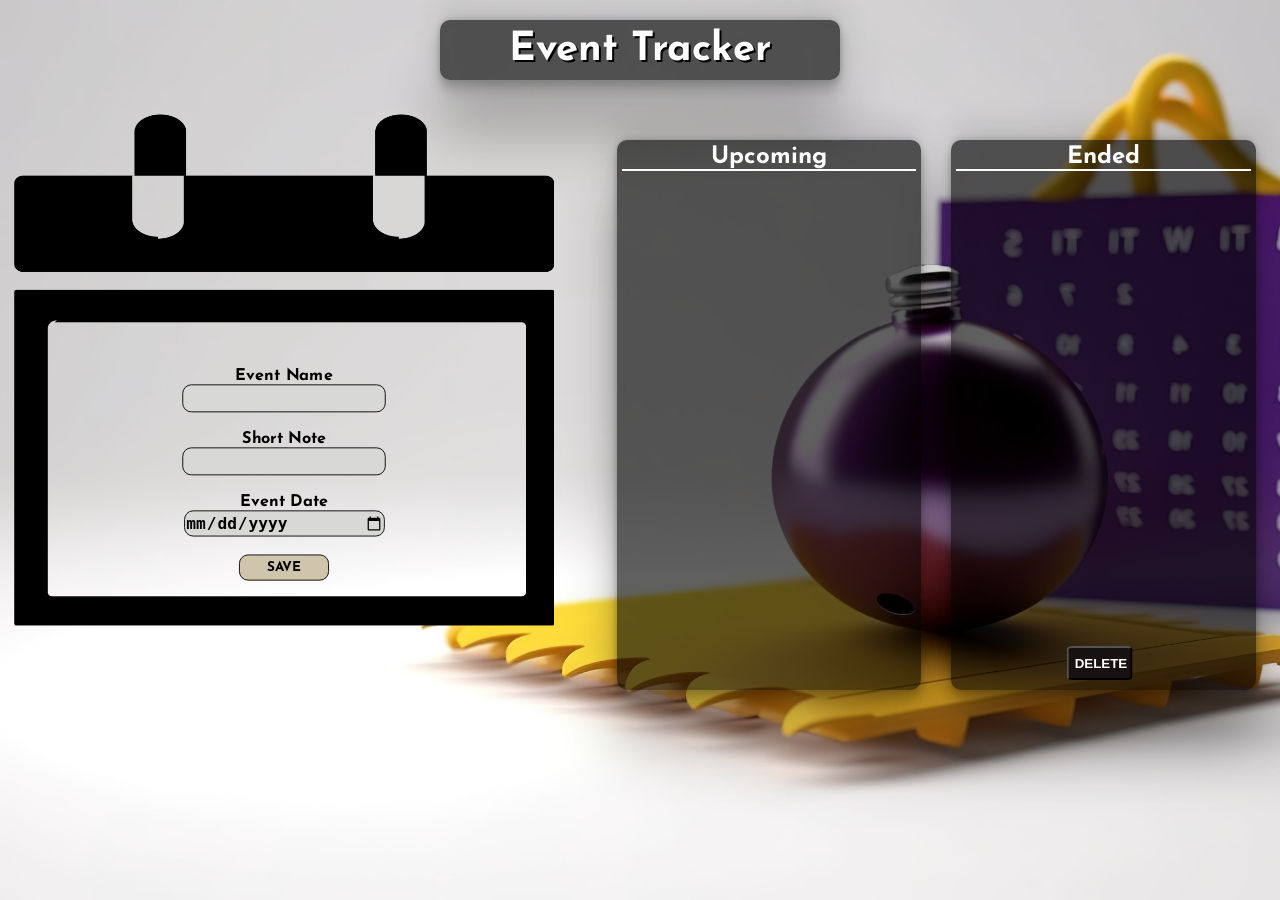
<file: 09. Exam Preparation/02.Event_Tracker_Resources/index.html>
<!DOCTYPE html>
<html lang="en">
  <head>
    <meta charset="UTF-8" />
    <meta http-equiv="X-UA-Compatible" content="IE=edge" />
    <meta name="viewport" content="width=device-width, initial-scale=1.0" />
    <link rel="stylesheet" href="./css/styles.css" />
    <title>Event Tracker</title>
  </head>
  <body>
    <h1>Event Tracker</h1>
    <main id="main">
      <div id="main-container">
        <div id="form-container">
          <form class="event-content">
            <label for="event">Event Name</label>
            <input type="text" id="event" />
            <label for="note">Short Note</label>
            <input type="text" id="note" />
            <label for="date">Event Date</label>
            <input type="date" id="date" />

            <button type="button" id="save">Save</button>
          </form>
        </div>
      </div>
      <div id="right-container">
        <div id="upcoming">
          <h2>Upcoming</h2>
          <ul id="upcoming-list">
            <!-- <li class="event-item">
              <div class="event-container">
                <article>
                <p>Name: IMAGINE DRAGONS</p>
                  <p>Note: Vasil Levski National Stadium, Sofia</p>
                  <p>Date: 2023-07-30</p>
              </article>
                <div class="buttons">
                  <button class="btn edit">Edit</button>
                  <button class="btn done">Done</button>
                </div>
              </div>
            </li> -->
          </ul>
        </div>
        <div id="events">
          <h2>Ended</h2>
          <ul id="events-list">
            <!-- <li class="event-item">
              <article>
                <p>Name: IMAGINE DRAGONS</p>
                  <p>Note: Sofia - National Stadium</p>
                  <p>Date: 2023-07-30</p>
              </article>
            </li> -->
          </ul>
          <button class="btn delete">Delete</button>
        </div>
      </div>
    </main>
    <script src="./app.js"></script>
  </body>
</html>
</file>
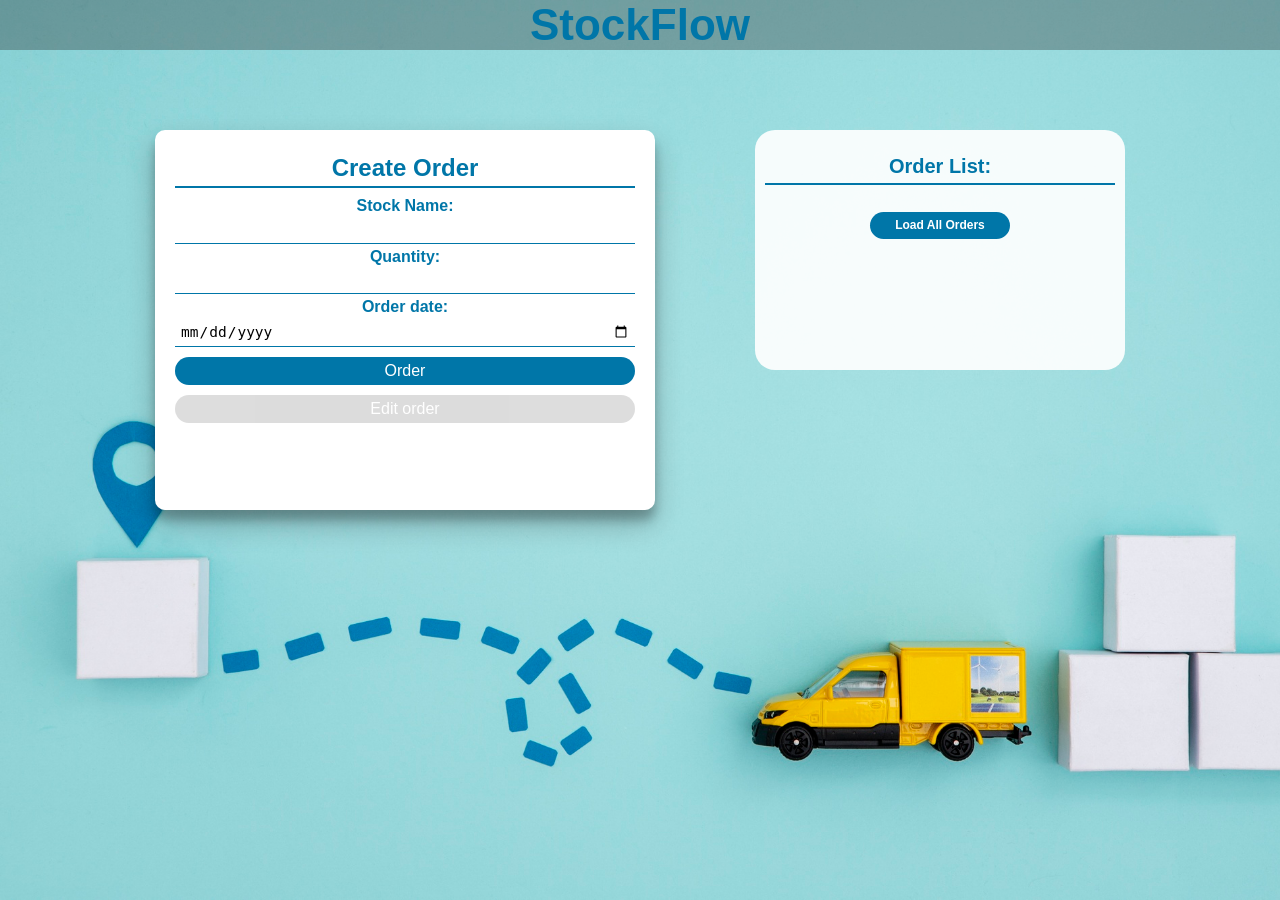
<file: 09. Exam Preparation/03.StockFlow_Resources/index.html>
<!DOCTYPE html>
<html lang="en">

<head>
    <meta charset="UTF-8">
    <meta http-equiv="X-UA-Compatible" content="IE=edge">
    <meta name="viewport" content="width=device-width, initial-scale=1.0">
    <title>StockFlow</title>
    <link rel="stylesheet" href="./style/css/style.css">
</head>

<body>

    <h1>StockFlow</h1>
    <main>
        <section id="main-container">
            <div id="form">
                <h1>Create Order</h1>
                <form action="#">
                    <label for="name">Stock Name:</label>
                    <input type="text" id="name" name="name">

                    <label for="quantity">Quantity:</label>
                    <input type="number" id="quantity" name="quantity">

                    <label for="date">Order date:</label>
                    <input type="date" id="date" name="date">

                    <button id="order-btn">Order</button>
                    <button id="edit-order" disabled>Edit order</button>
                </form>
            </div>
        </section>

        <div id="wrapper">

            <section id="order-info">
                <h2>Order List:</h2>
                <button id="load-orders">Load All Orders</button>
                <div id="list">
                    <!-- <div class="container">
                        <h2>Glasses</h2>
                        <h3>2023-06-09</h3>
                        <h3>100</h3>
                        <button class="change-btn">Change</button>
                        <button class="done-btn">Done</button>
                    </div> -->
                </div>

            </section>
        </div>

    </main>
    <script src="app.js"></script>
</body>

</html>
</file>
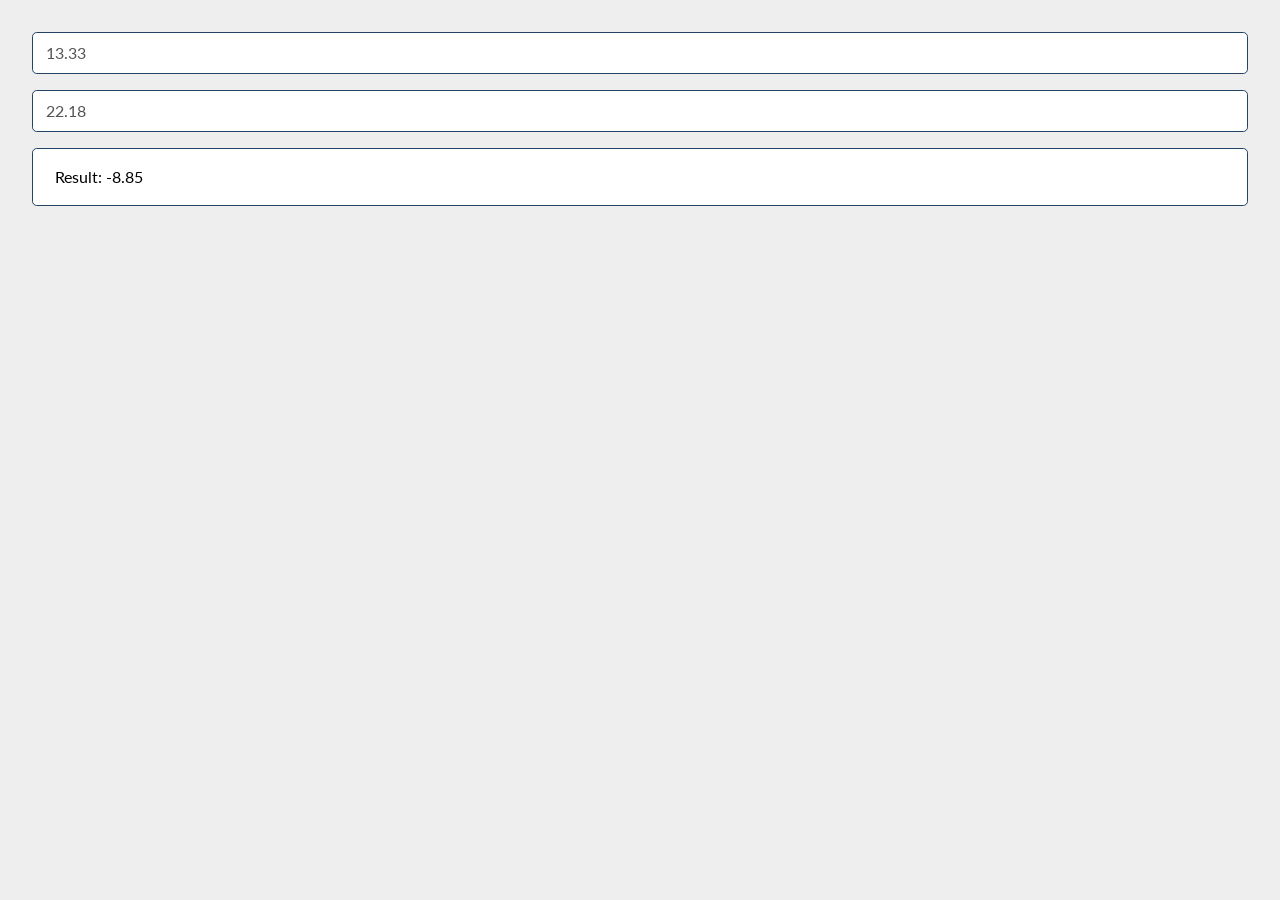
<file: 05. DOM Introduction/Exercise/01. Subtraction/subtraction.html>
<!DOCTYPE html>
<html lang="en">
<head>
    <meta charset="UTF-8">
    <meta name="viewport" content="width=device-width, initial-scale=1.0">

    <title>Subtraction</title>

    <link rel="stylesheet" href="subtraction.css">
</head>
<body>
    <div id="wrapper">
        <input type="text" id="firstNumber" value="13.33" disabled>
        <input type="text" id="secondNumber" value="22.18" disabled>

        <div class="result-container">Result: <span id="result"></span></div>
    </div>
    <script src="subtraction.js"></script>
    <script>
        window.onload = function() {
            subtract();
        }
    </script>
</body>
</html>
</file>
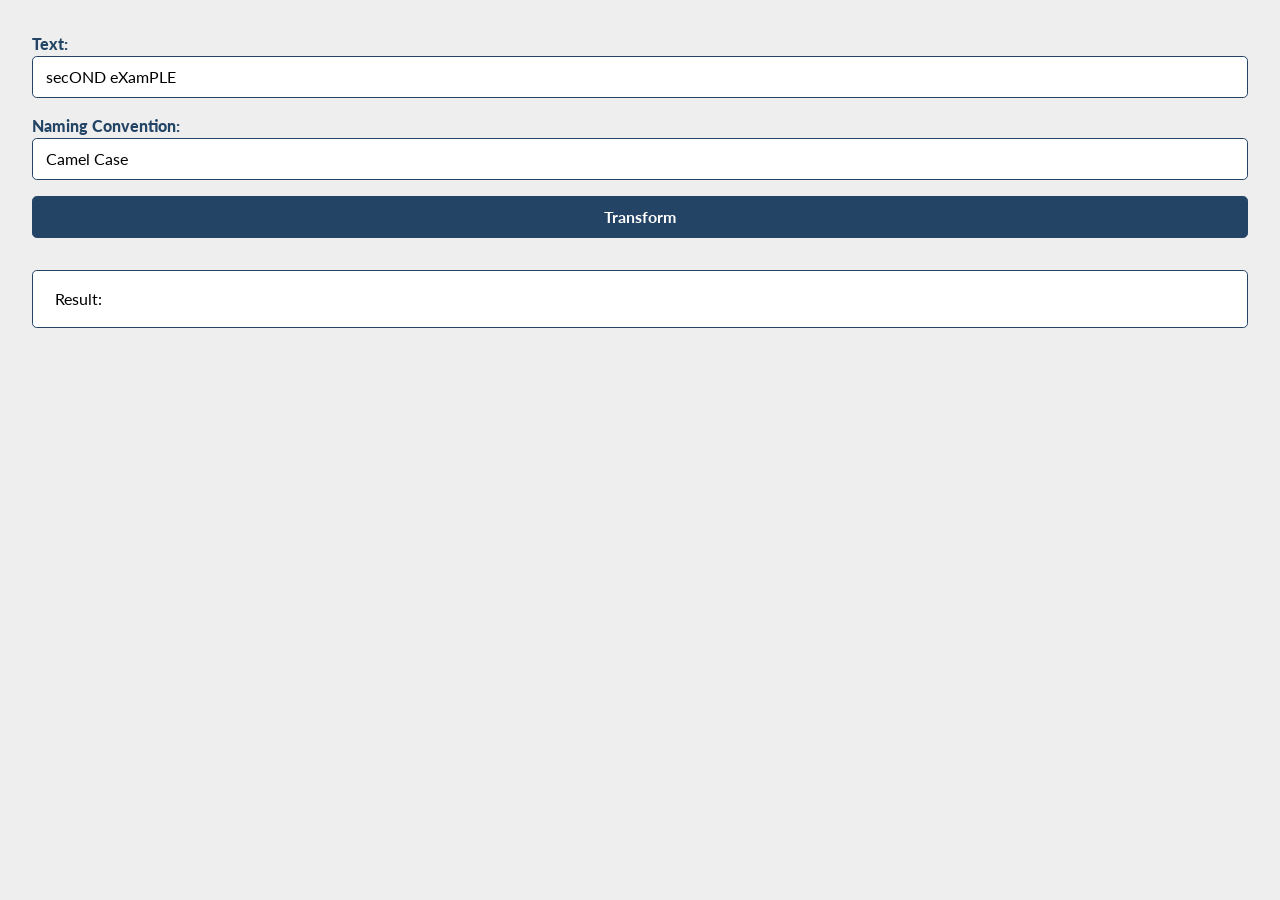
<file: 05. DOM Introduction/Exercise/02. Pascal or Camel Case/pascal-or-camel-case.html>
<!DOCTYPE html>
<html lang="en">
<head>
    <meta charset="UTF-8">
    <meta name="viewport" content="width=device-width, initial-scale=1.0">

    <title>Pascal or Camel Case</title>

    <link rel="stylesheet" href="pascal-or-camel-case.css">
    <script src="pascal-or-camel-case.js"></script>
</head>
<body>
    
    <form>
        <div>
            <label for="text">Text: </label>
            <input type="text" id="text" value="secOND eXamPLE">
        </div>
        <div>
            <label for="naming-convention">Naming Convention: </label>
            <input type="text" id="naming-convention" value="Camel Case">
        </div>

        <input type="button" onclick="solve()" value="Transform">
    </form>
    <div class="result-container">Result: <span id="result"></span></div>

</body>
</html>
</file>
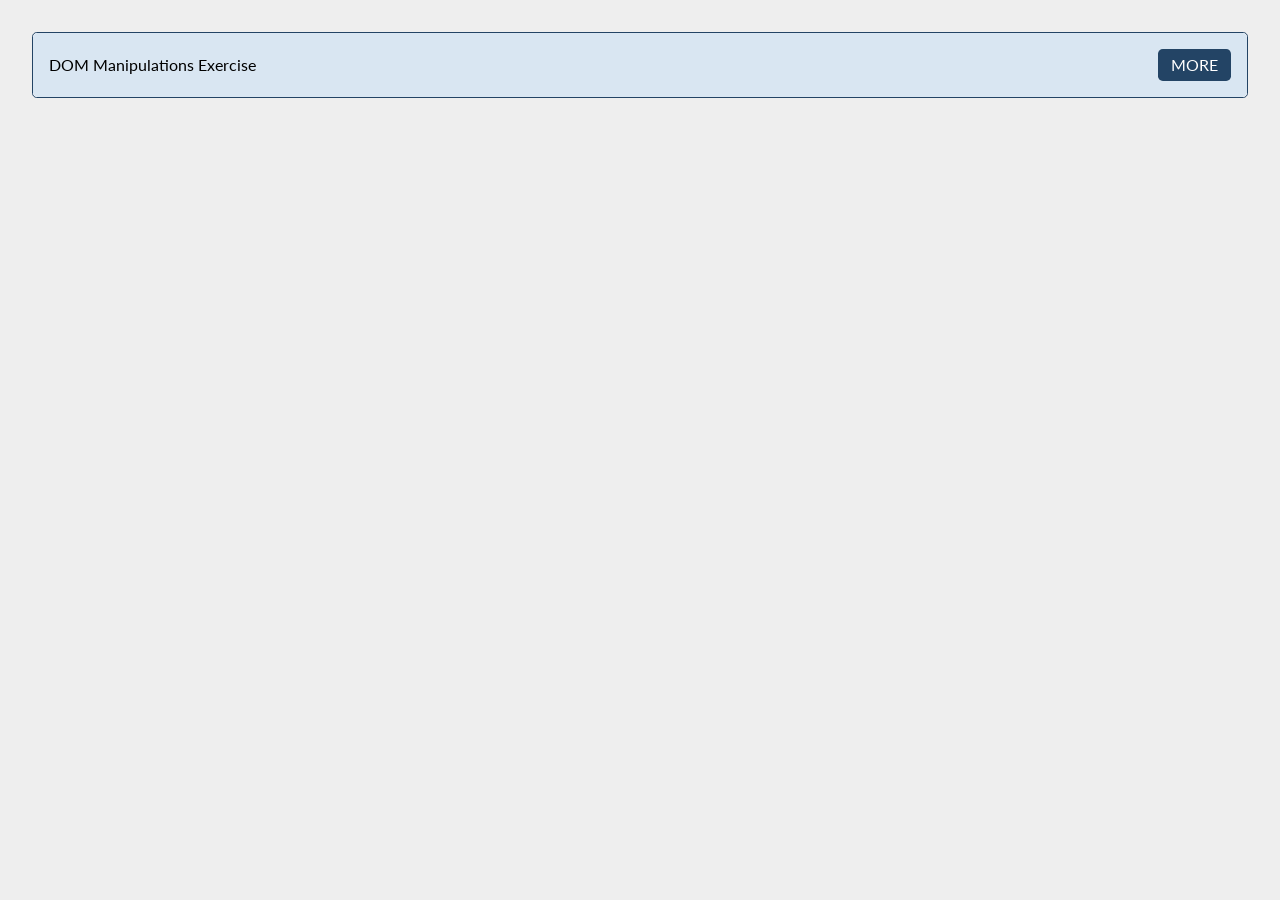
<file: 05. DOM Introduction/Exercise/03. Accordion/accordion.html>
<!DOCTYPE html>
<html lang="en">
<head>
    <meta charset="UTF-8">
    <meta name="viewport" content="width=device-width, initial-scale=1.0">

    <title>Accordion</title>

    <link rel="stylesheet" href="accordion.css">
</head>
<body>

    <div id="accordion">
        <div class="head">DOM Manipulations Exercise <span class="button" onclick="toggle()">More</span></div>
        <div id="extra">
            <p>Lorem ipsum dolor sit amet, consectetur adipiscing elit, sed do eiusmod tempor incididunt ut labore et dolore magna aliqua. Ut enim ad minim veniam, quis nostrud exercitation ullamco laboris nisi ut aliquip ex ea commodo consequat. Duis aute irure dolor in reprehenderit in voluptate velit esse cillum dolore eu fugiat nulla pariatur. Excepteur sint occaecat cupidatat non proident, sunt in culpa qui officia deserunt mollit anim id est laborum.</p>
        </div>
    </div>
    
    <script src="accordion.js"></script>

</body>
</html>
</file>
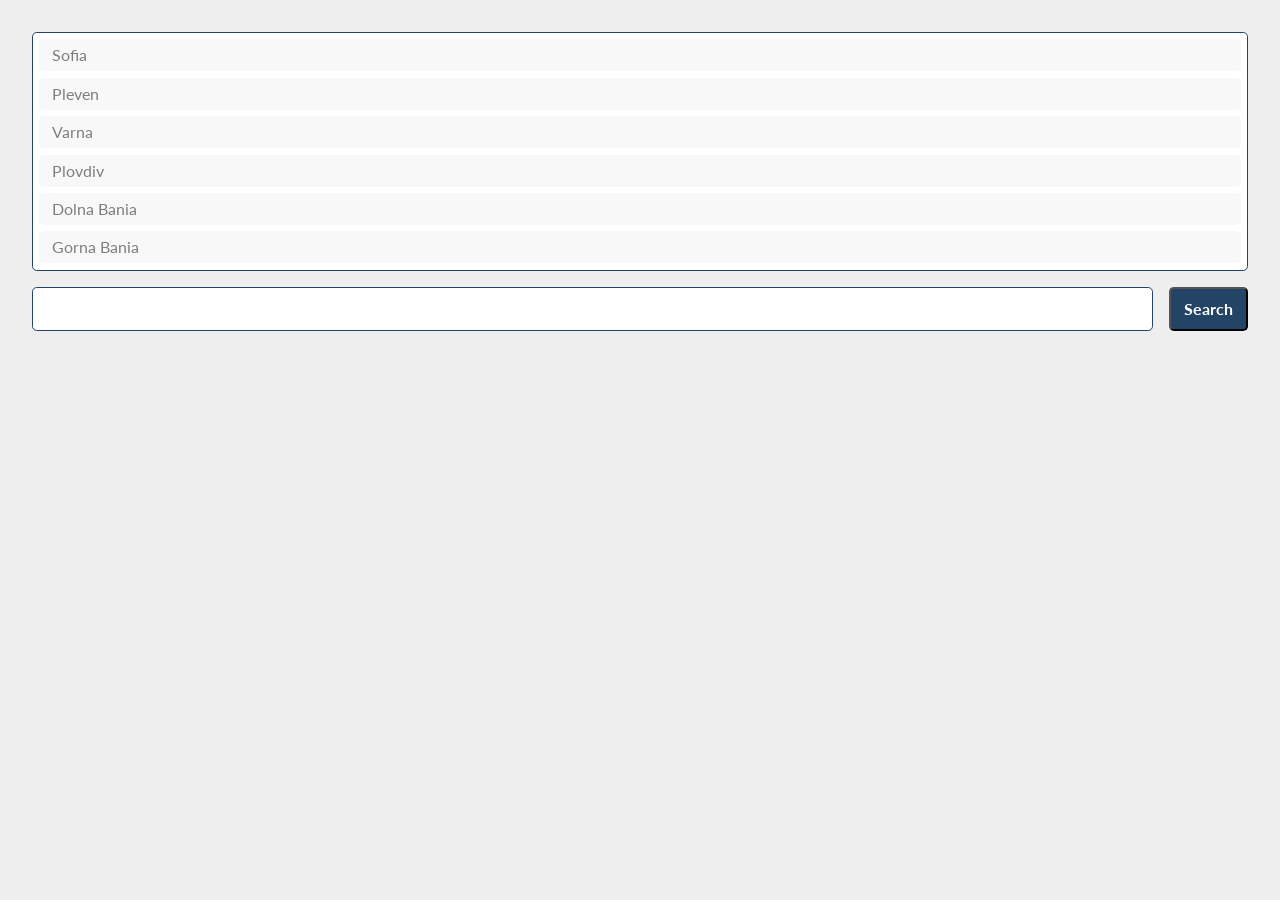
<file: 05. DOM Introduction/Exercise/04. Search in List/search-in-list.html>
<!DOCTYPE html>
<html lang="en">
<head>
    <meta charset="UTF-8">
    <meta name="viewport" content="width=device-width, initial-scale=1.0">
    
    <title>Search in List</title>
    
    <link rel="stylesheet" href="search-in-list.css">
    <script src="search-in-list.js"></script>
</head>
<body>
    
    <article>
        
        <ul id="towns">
            <li>Sofia</li>
            <li>Pleven</li>
            <li>Varna</li>
            <li>Plovdiv</li>
            <li>Dolna Bania</li>
            <li>Gorna Bania</li>
        </ul>

        <form>
            <input type="text" id="searchText" />
            <button type="button" onclick="solve()">Search</button>
        </form>
        
        <div id="result"></div>

    </article>
    
</body>
</html>
</file>
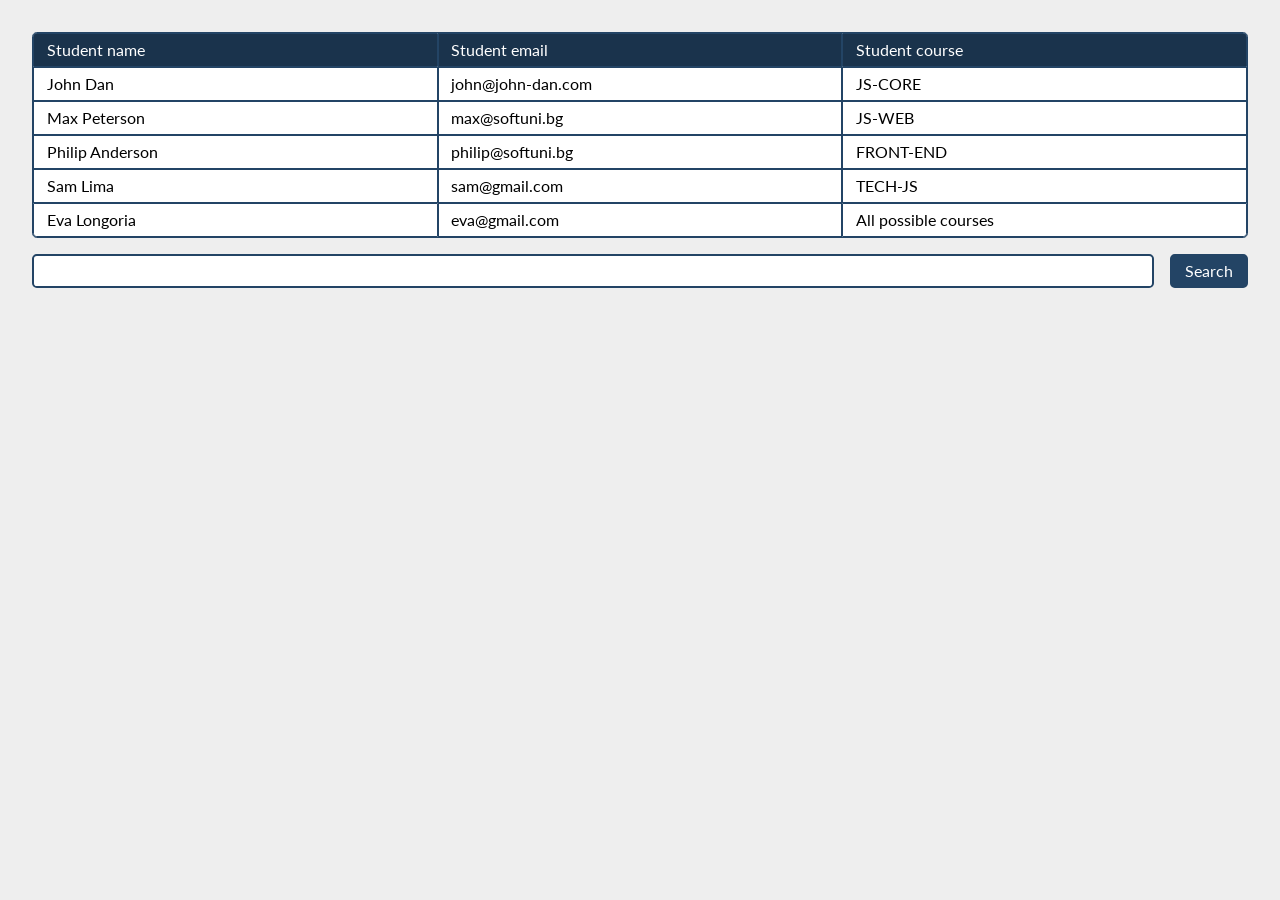
<file: 05. DOM Introduction/Exercise/05. Table - Search Engine/table-search-engine.html>
<!DOCTYPE html>
<html lang="en">
<head>
    <meta charset="UTF-8">
    <meta name="viewport" content="width=device-width, initial-scale=1.0">
    
    <title>TABLE - SEARCH ENGINE</title>

    <link rel="stylesheet" href="table-search-engine.css">
    <script src="./table-search-engine.js"></script>
</head>
<body>

    <table class="container">
        <thead>
            <tr>
                <th>Student name</th>
                <th>Student email</th>
                <th>Student course</th>
            </tr>
        </thead>
        <tbody>
            <tr>
                <td>John Dan</td>
                <td>john@john-dan.com</td>
                <td>JS-CORE</td>
            </tr>
            <tr>
                <td>Max Peterson</td>
                <td>max@softuni.bg</td>
                <td>JS-WEB</td>
            </tr>
            <tr>
                <td>Philip Anderson</td>
                <td>philip@softuni.bg</td>
                <td>FRONT-END</td>
            </tr>
            <tr>
                <td>Sam Lima</td>
                <td>sam@gmail.com</td>
                <td>TECH-JS</td>
            </tr>
            <tr>
                <td>Eva Longoria</td>
                <td>eva@gmail.com</td>
                <td>All possible courses</td>
            </tr>
        </tbody>
    </table>
    
    <form>
        <input type="text" id="searchField" />
        <button type="button" id="searchBtn" onclick="solve()">Search</button>
    </form>

    <div id="result"></div>

</body>
</html>
</file>
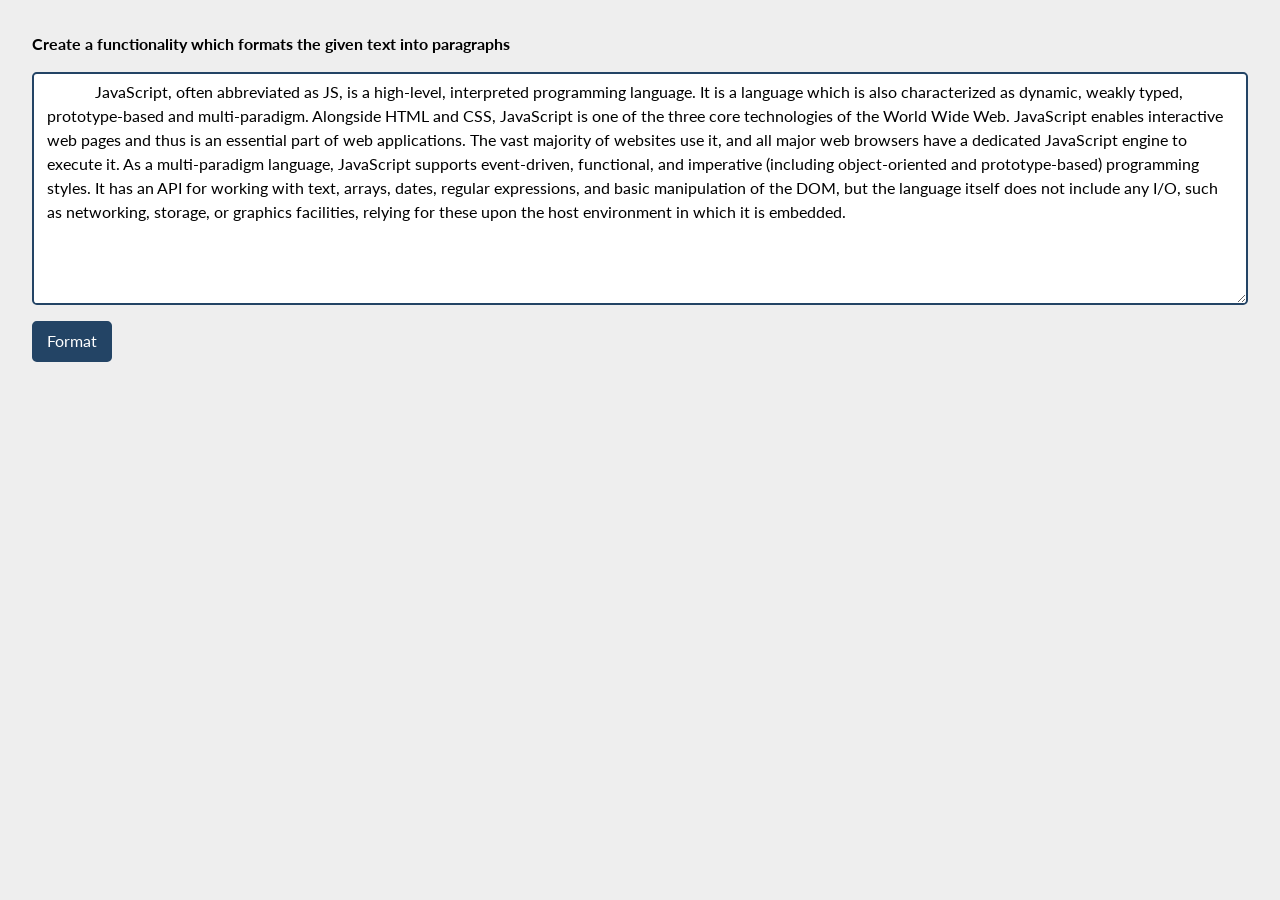
<file: 05. DOM Introduction/Exercise/06. Format the Text/format-the-text.html>
<!DOCTYPE html>
<html lang="en">
<head>
    <meta charset="UTF-8">
    <meta name="viewport" content="width=device-width, initial-scale=1.0">
    
    <title>Format the Text</title>

    <link rel="stylesheet" href="format-the-text.css">
    <script src="format-the-text.js"></script>
</head>
<body>
    
    <h4>Create a functionality which formats the given text into paragraphs</h4>
    
    <div id="exercise">

        <textarea id="input" cols="30" rows="9">
            JavaScript, often abbreviated as JS, is a high-level, interpreted programming language. It is a language which is also characterized as dynamic, weakly typed, prototype-based and multi-paradigm. Alongside HTML and CSS, JavaScript is one of the three core technologies of the World Wide Web. JavaScript enables interactive web pages and thus is an essential part of web applications. The vast majority of websites use it, and all major web browsers have a dedicated JavaScript engine to execute it. As a multi-paradigm language, JavaScript supports event-driven, functional, and imperative (including object-oriented and prototype-based) programming styles. It has an API for working with text, arrays, dates, regular expressions, and basic manipulation of the DOM, but the language itself does not include any I/O, such as networking, storage, or graphics facilities, relying for these upon the host environment in which it is embedded.
        </textarea>

        <button type="button" id="formatItBtn" onclick="solve()">Format</button>

        <div id="output"></div>

    </div>

</body>
</html>
</file>
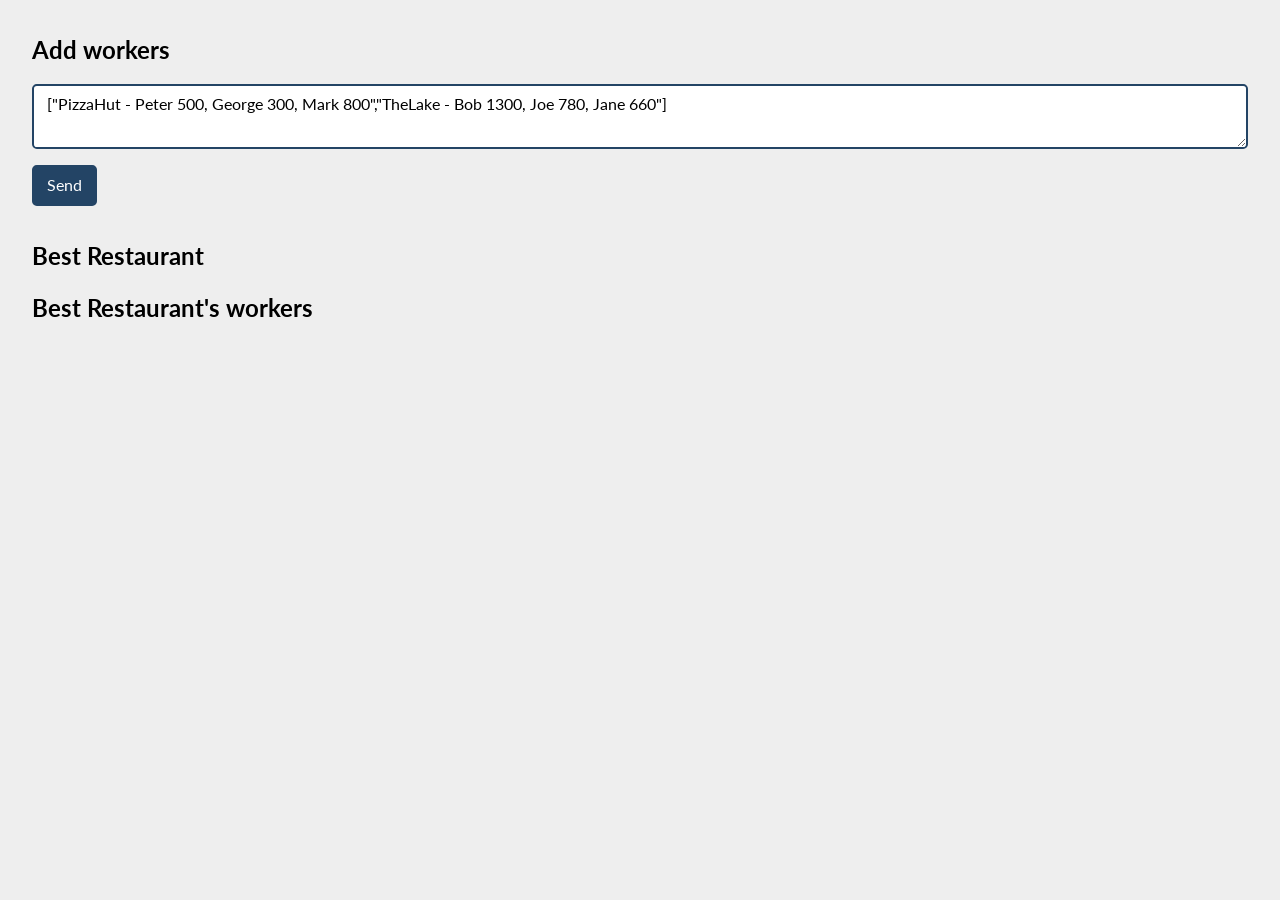
<file: 05. DOM Introduction/Exercise/07. Hell's Kitchen/hells-kitchen.html>
<!DOCTYPE html>
<html lang="en">
<head>
    <meta charset="UTF-8">
    <meta name="viewport" content="width=device-width, initial-scale=1.0">
    
    <title>Hell's Kitchen</title>

    <link rel="stylesheet" href="./hells-kitchen.css">
</head>
<body>

    <section class="restaurant-race-class">

        <div id="inputs">
            <h2>Add workers</h2>
            <textarea row="1">["PizzaHut - Peter 500, George 300, Mark 800","TheLake - Bob 1300, Joe 780, Jane 660"]</textarea>
            <button type="button" id="btnSend" onclick="solve()">Send</button>
        </div>

        <div id="outputs">
        
            <div id="bestRestaurant">
                <h2>Best Restaurant</h2>
                <span></span>
                <p></p>
            </div>
        
            <div id="workers">
                <h2>Best Restaurant's workers</h2>
                <span></span>
                <p></p>
            </div>
        
        </div>

    </section>

    <script src="./hells-kitchen.js"></script>

</body>
</html>
</file>
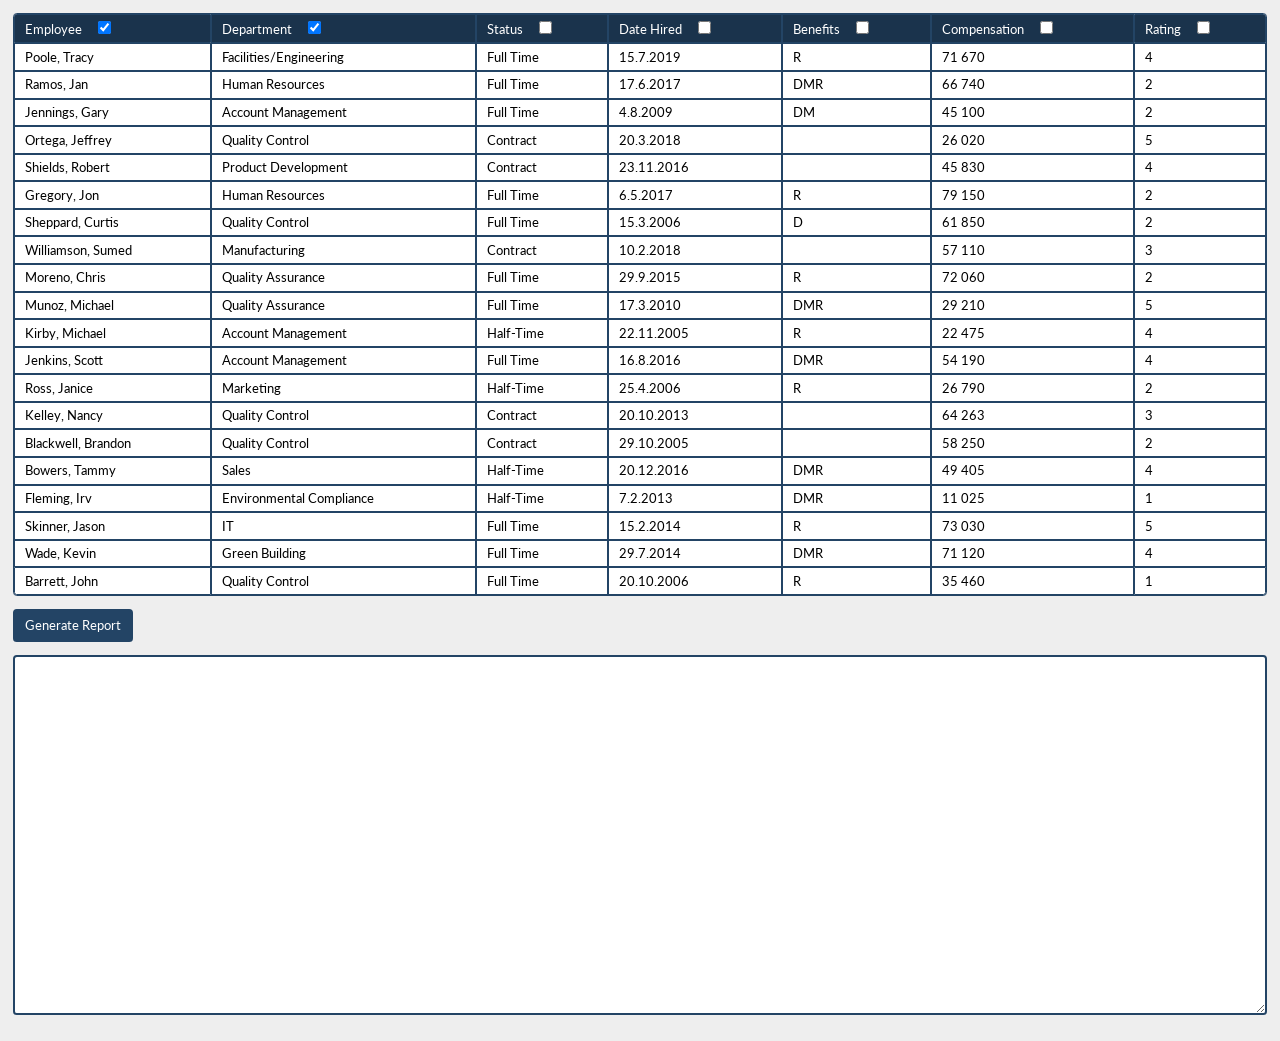
<file: 05. DOM Introduction/Exercise/08. Generate Report/generate-report.html>
<!DOCTYPE html>
<html lang="en">
<head>
    <meta charset="UTF-8">
    <meta name="viewport" content="width=device-width, initial-scale=1.0">
    
    <title>Generate Report</title>

    <link rel="stylesheet" href="generate-report.css">
</head>
<body>

    <main>
    
        <table>
            <thead>
                <tr>
                    <th>Employee <input type="checkbox" name="employee" checked></th>
                    <th>Department <input type="checkbox" name="department" checked></th>
                    <th>Status <input type="checkbox" name="status"></th>
                    <th>Date Hired <input type="checkbox" name="dateHired"></th>
                    <th>Benefits <input type="checkbox" name="benefits"></th>
                    <th>Compensation <input type="checkbox" name="salary"></th>
                    <th>Rating <input type="checkbox" name="rating"></th>
                </tr>
            </thead>
            <tbody>
                <tr>
                    <td>Poole, Tracy</td>
                    <td>Facilities/Engineering</td>
                    <td>Full Time</td>
                    <td>15.7.2019</td>
                    <td>R</td>
                    <td>71 670</td>
                    <td>4</td>
                </tr>
                <tr>
                    <td>Ramos, Jan</td>
                    <td>Human Resources</td>
                    <td>Full Time</td>
                    <td>17.6.2017</td>
                    <td>DMR</td>
                    <td>66 740</td>
                    <td>2</td>
                </tr>
                <tr>
                    <td>Jennings, Gary</td>
                    <td>Account Management</td>
                    <td>Full Time</td>
                    <td>4.8.2009</td>
                    <td>DM</td>
                    <td>45 100</td>
                    <td>2</td>
                </tr>
                <tr>
                    <td>Ortega, Jeffrey</td>
                    <td>Quality Control</td>
                    <td>Contract</td>
                    <td>20.3.2018</td>
                    <td></td>
                    <td>26 020</td>
                    <td>5</td>
                </tr>
                <tr>
                    <td>Shields, Robert</td>
                    <td>Product Development</td>
                    <td>Contract</td>
                    <td>23.11.2016</td>
                    <td></td>
                    <td>45 830</td>
                    <td>4</td>
                </tr>
                <tr>
                    <td>Gregory, Jon</td>
                    <td>Human Resources</td>
                    <td>Full Time</td>
                    <td>6.5.2017</td>
                    <td>R</td>
                    <td>79 150</td>
                    <td>2</td>
                </tr>
                <tr>
                    <td>Sheppard, Curtis</td>
                    <td>Quality Control</td>
                    <td>Full Time</td>
                    <td>15.3.2006</td>
                    <td>D</td>
                    <td>61 850</td>
                    <td>2</td>
                </tr>
                <tr>
                    <td>Williamson, Sumed</td>
                    <td>Manufacturing</td>
                    <td>Contract</td>
                    <td>10.2.2018</td>
                    <td></td>
                    <td>57 110</td>
                    <td>3</td>
                </tr>
                <tr>
                    <td>Moreno, Chris</td>
                    <td>Quality Assurance</td>
                    <td>Full Time</td>
                    <td>29.9.2015</td>
                    <td>R</td>
                    <td>72 060</td>
                    <td>2</td>
                </tr>
                <tr>
                    <td>Munoz, Michael</td>
                    <td>Quality Assurance</td>
                    <td>Full Time</td>
                    <td>17.3.2010</td>
                    <td>DMR</td>
                    <td>29 210</td>
                    <td>5</td>
                </tr>
                <tr>
                    <td>Kirby, Michael</td>
                    <td>Account Management</td>
                    <td>Half-Time</td>
                    <td>22.11.2005</td>
                    <td>R</td>
                    <td>22 475</td>
                    <td>4</td>
                </tr>
                <tr>
                    <td>Jenkins, Scott</td>
                    <td>Account Management</td>
                    <td>Full Time</td>
                    <td>16.8.2016</td>
                    <td>DMR</td>
                    <td>54 190</td>
                    <td>4</td>
                </tr>
                <tr>
                    <td>Ross, Janice</td>
                    <td>Marketing</td>
                    <td>Half-Time</td>
                    <td>25.4.2006</td>
                    <td>R</td>
                    <td>26 790</td>
                    <td>2</td>
                </tr>
                <tr>
                    <td>Kelley, Nancy</td>
                    <td>Quality Control</td>
                    <td>Contract</td>
                    <td>20.10.2013</td>
                    <td></td>
                    <td>64 263</td>
                    <td>3</td>
                </tr>
                <tr>
                    <td>Blackwell, Brandon</td>
                    <td>Quality Control</td>
                    <td>Contract</td>
                    <td>29.10.2005</td>
                    <td></td>
                    <td>58 250</td>
                    <td>2</td>
                </tr>
                <tr>
                    <td>Bowers, Tammy</td>
                    <td>Sales</td>
                    <td>Half-Time</td>
                    <td>20.12.2016</td>
                    <td>DMR</td>
                    <td>49 405</td>
                    <td>4</td>
                </tr>
                <tr>
                    <td>Fleming, Irv</td>
                    <td>Environmental Compliance</td>
                    <td>Half-Time</td>
                    <td>7.2.2013</td>
                    <td>DMR</td>
                    <td>11 025</td>
                    <td>1</td>
                </tr>
                <tr>
                    <td>Skinner, Jason</td>
                    <td>IT</td>
                    <td>Full Time</td>
                    <td>15.2.2014</td>
                    <td>R</td>
                    <td>73 030</td>
                    <td>5</td>
                </tr>
                <tr>
                    <td>Wade, Kevin</td>
                    <td>Green Building</td>
                    <td>Full Time</td>
                    <td>29.7.2014</td>
                    <td>DMR</td>
                    <td>71 120</td>
                    <td>4</td>
                </tr>
                <tr>
                    <td>Barrett, John</td>
                    <td>Quality Control</td>
                    <td>Full Time</td>
                    <td>20.10.2006</td>
                    <td>R</td>
                    <td>35 460</td>
                    <td>1</td>
                </tr>
            </tbody>
        </table>

        <div>
            <button onclick="solve()">Generate Report</button>
        </div>

        <div>
            <textarea id="output"></textarea>
        </div>

    </main>
    
    <script src="generate-report.js"></script>

</body>
</html>
</file>
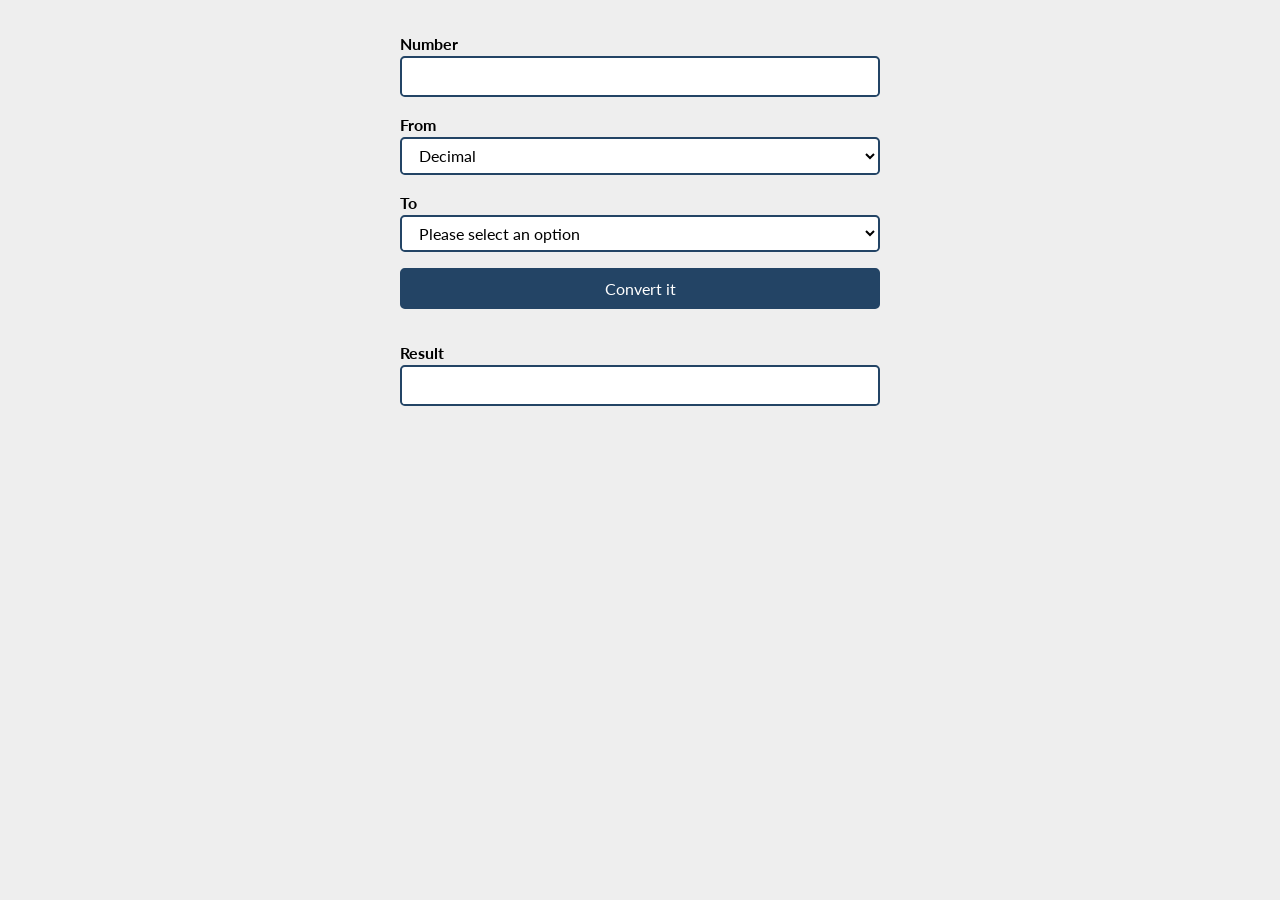
<file: 05. DOM Introduction/Exercise/09. Number Convertor/number-convertor.html>
<!DOCTYPE html>
<html lang="en">
<head>
    <meta charset="UTF-8">
    <meta name="viewport" content="width=device-width, initial-scale=1.0">
    
    <title>Number Convertor</title>

    <link rel="stylesheet" href="number-convertor.css">
    <script src="./number-convertor.js"></script>
</head>
<body>

    <div id="container">

        <label for="input">Number</label>
        <input type="number" id="input" />
        
        <label for="selectMenuFrom">From</label>
        <select id="selectMenuFrom">
            <option selected value="decimal">Decimal</option>
        </select>
        
        <label for="selectMenuTo">To</label>
        <select id="selectMenuTo">
            <option value="" selected>Please select an option</option>
            <option value="binary">Binary</option>
            <option value="hexadecimal">Hexadecimal</option>
        </select>
        
        <button type="button" onclick="solve()">Convert it</button>

    </div>
    
    <footer>
        <label for="result">Result</label>
        <input type="text" name="output" id="result" disabled readonly />
    </footer>
    
</body>
</html>
</file>
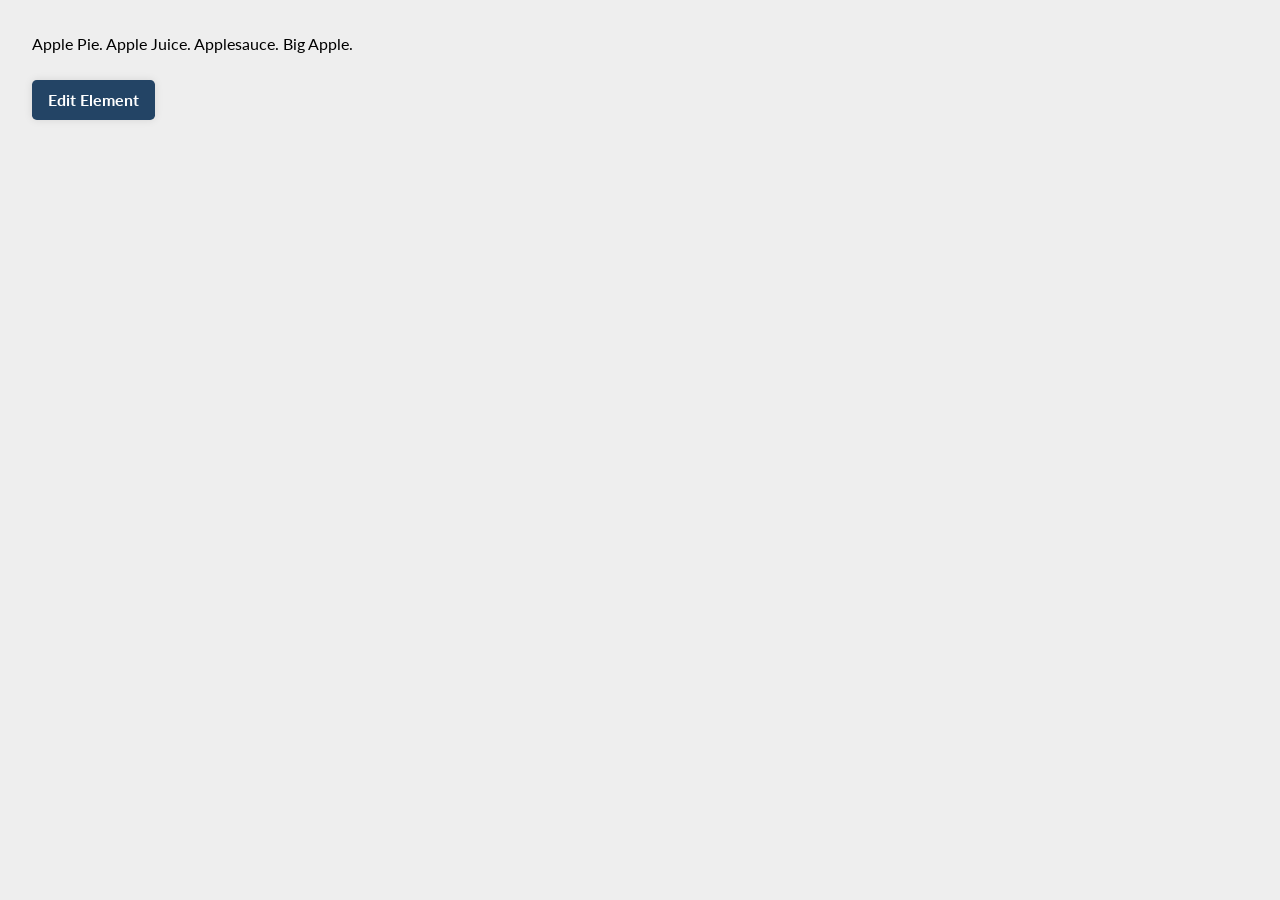
<file: 05. DOM Introduction/Lab/01.Edit Element/edit-element.html>
<!DOCTYPE html>
<html lang="en">
<head>
    <meta charset="UTF-8">
    <meta name="viewport" content="width=device-width, initial-scale=1.0">
    <link rel="stylesheet" href="edit-element.css">
    <title>Edit Element</title>
</head>
<body>
    <p id="e2">
        Apple Pie. Apple Juice. Applesauce. Big Apple.
    </p>
    <button onclick="editElement(document.getElementById('e2'), 'Apple', 'Strawberry')">Edit Element</button>
    <script src="edit-element.js"></script>
</body>
</html>
</file>
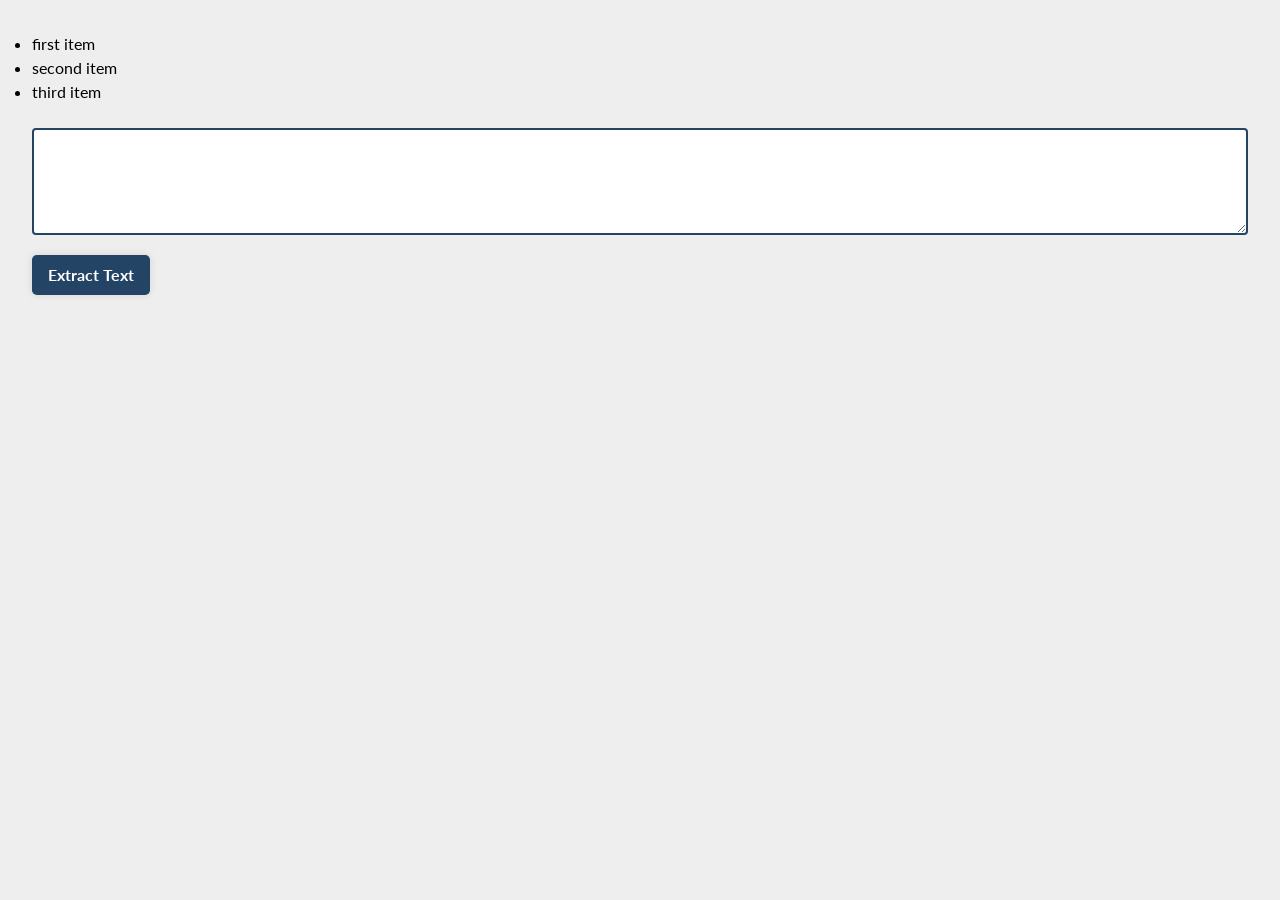
<file: 05. DOM Introduction/Lab/02.Collect List Items/collect-list-items.html>
<!DOCTYPE html>
<html lang="en">
<head>
    <meta charset="UTF-8">
    <meta name="viewport" content="width=device-width, initial-scale=1.0">
    <link rel="stylesheet" href="collect-list-items.css">
    <title>Collect List Items</title>
</head>
<body>
    <ul id="items">
        <li>first item</li>
        <li>second item</li>
        <li>third item</li>
    </ul>
    <textarea id="result" rows="6"></textarea>
    <button onclick="extractText()">Extract Text</button>
    <script src="collect-list-items.js"></script>
</body>
</html>
</file>
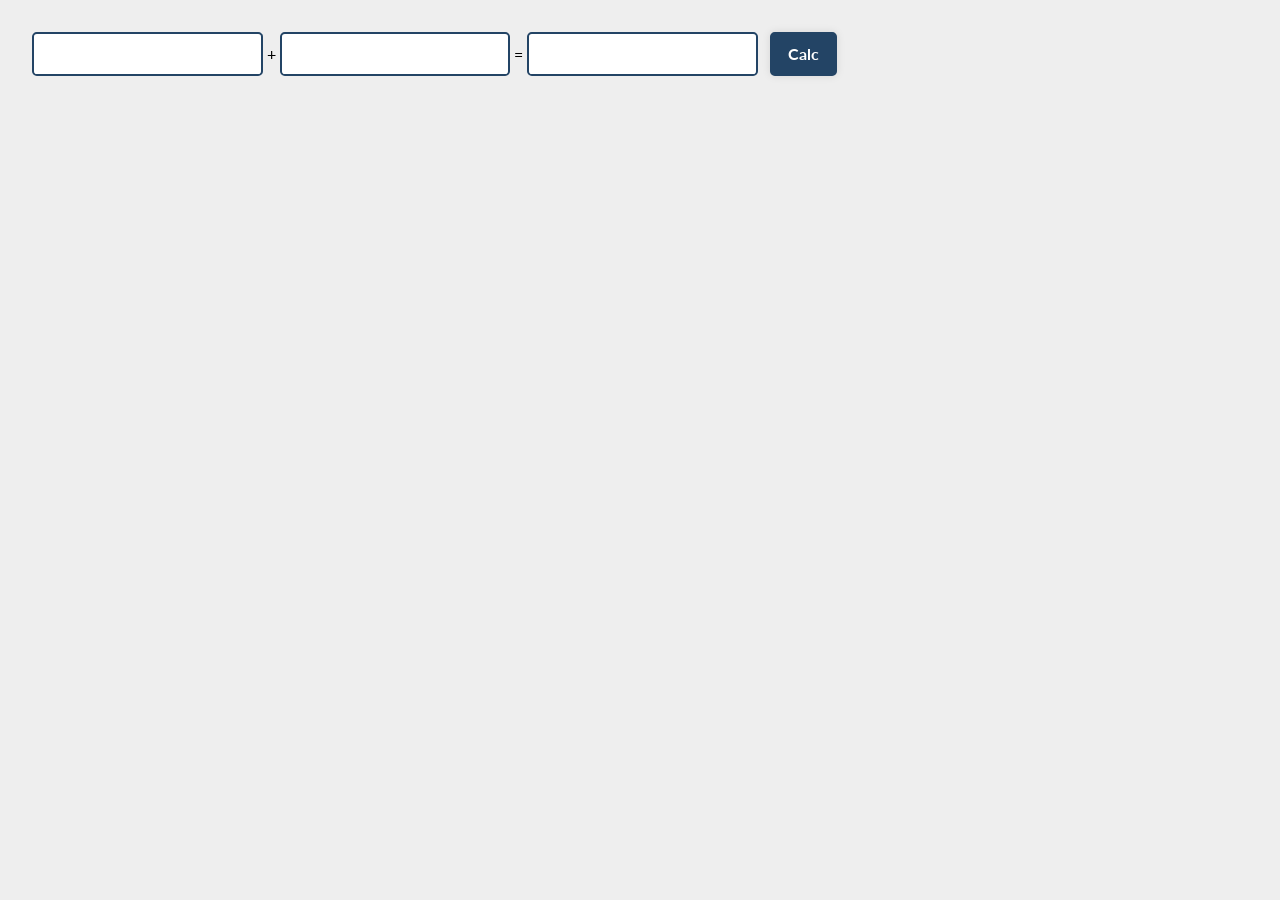
<file: 05. DOM Introduction/Lab/03.Sum Numbers/sum-numbers.html>
<!DOCTYPE html>
<html lang="en">
<head>
    <meta charset="UTF-8">
    <meta name="viewport" content="width=device-width, initial-scale=1.0">
    <link rel="stylesheet" href="sum-numbers.css">
    <title>Sum Numbers</title>
</head>
<body>
    <input type="text" id="num1"/> +
    <input type="text" id="num2"/> =
    <input type="text" id="sum" readonly="readonly"/>
    <input type="button" value="Calc" onclick="calc()"/>
    <script src="sum-numbers.js"></script>
</body>
</html>
</file>
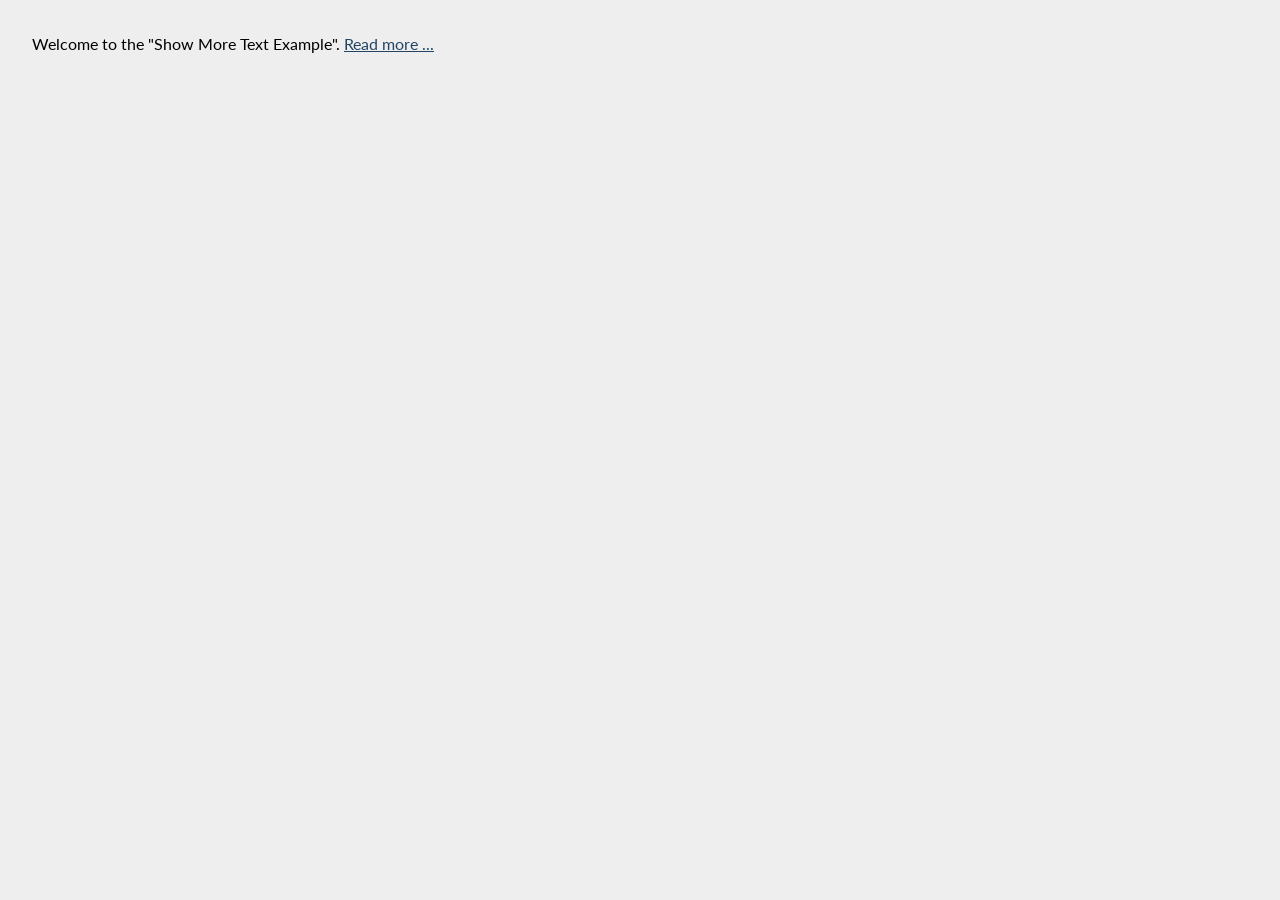
<file: 05. DOM Introduction/Lab/04.Show More/show-more.html>
<!DOCTYPE html>
<html lang="en">
<head>
    <meta charset="UTF-8">
    <meta name="viewport" content="width=device-width, initial-scale=1.0">
    <link rel="stylesheet" href="show-more.css">
    <title>Show More</title>
</head>
<body>
    <p>
        Welcome to the "Show More Text Example".
        <a href="#" id="more" onclick= "showText()">Read more ...</a>
        <span id="text" style= "display:none">Welcome to JavaScript and DOM.</span>
    </p>
    <script src="show-more.js"></script>
</body>
</html>
</file>
<file: 09. Exam Preparation/02.Event_Tracker_Resources/css/styles.css>
@import url("https://fonts.googleapis.com/css2?family=Josefin+Sans:ital@1&display=swap");

body {
  background: linear-gradient(#e6e6e6, #bbbbbb);
  background-position: 0% 70%;
  background-image: url("../images/Background.jpg");
  background-repeat: no-repeat;
  background-size: cover;
  background-attachment: fixed;
  font-family: "Josefin Sans", sans-serif;
}

h1 {
  padding: 10px 50px;
  font-size: 40px;
  text-align: center;
  font-weight: 900;
  color: #ffffff;
  text-shadow: 2px 2px black;
  background-color: #0000009f;
  background-position: center;
  width: 300px;
  margin: 20px auto;
  border-radius: 10px;
  box-shadow: rgba(0, 0, 0, 0.25) 0px 54px 55px,
    rgba(0, 0, 0, 0.12) 0px -12px 30px, rgba(0, 0, 0, 0.12) 0px 4px 6px,
    rgba(0, 0, 0, 0.17) 0px 12px 13px, rgba(0, 0, 0, 0.09) 0px -3px 5px;
}

h2 {
  font-size: 24px;
  color: #413f3f;
  text-align: center;
  margin: 0;
}
h3 {
  font-size: 20px;
  text-align: center;
  color: #4e4c4c;
  margin: 0;
  padding: 50px;
}

h4 {
  margin-top: 0px;
  margin-bottom: 1px;
  color: #4e4c4c;
  font-size: large;
}

p {
  text-decoration: none;
  color: #000000;
  margin: 7px 7px 7px 0px;
}

input {
  border: solid 1px black;
  border-radius: 10px;
  background-color: #d8d8d7;
}

span {
  font-size: 60px;
  color: #464646;
  font-weight: 500;
}

.dart {
  background-color: #0000005d;
}

#save {
  display: inline-block;
  line-height: 25px;
  font-size: 15px;
  font-weight: bold;
  text-transform: uppercase;
  background-color: #cec5ac;
  color: #000000;
  border: 1px solid black;
  text-align: center;
  outline: none;
  width: 100px;
  border-radius: 10px;
  font-family: "Josefin Sans", sans-serif;
  margin-bottom: 20px;
}

#save:hover {
  background: #12961d;
  color: #ffffff;
}

#save:disabled {
  background-color: rgb(250, 0, 0);
  color: white;
}

.btn {
  font-weight: bold;
  text-transform: uppercase;
  background: #181111;
  color: #ffffff;
  text-align: center;
  border-radius: 10%;
  height: 34px;
  width: 66px;
  margin-left: 20px;
  margin-right: 20px;
}

.btn:hover {
  background: #ffffff;
  color: #000000;
}

#main {
  display: flex;
  align-items: center;
  justify-content: space-around;
  margin-top: -100px;
}

#main-container {
  margin-top: 50px;
}

#form-container {
  margin-left: -40px;
  background-image: url(../images/Calendar\ Blank.png);
  background-repeat: no-repeat;
  background-size: 600px 568px;
  width: 600px;
  height: 568px;
  display: flex;
  align-items: end;
  justify-content: center;
  scale: 0.9;
}

.event-content {
  display: flex;
  align-items: center;
  justify-content: center;
  flex-direction: column;
  margin-bottom: 30px;
}

#event,
#date,
#note {
  width: 220px;
  height: 27px;
  margin: 0 0 20px 0;
  font-size: 18px;
  font-weight: bold;
}

label {
  font-size: 18px;
  color: #000000;
  font-weight: 700;
}

#score-container {
  display: flex;
  align-items: center;
  justify-content: center;
  gap: 20px;
}

.event-item {
  display: flex;
  align-items: center;
  flex-direction: column;
  justify-content: center;
}

.event-item article {
  display: flex;
  align-items: center;
  justify-content: center;
  flex-direction: row;
  width: 100%;
  gap: 20px;
  margin-bottom: 50px;
}

#upcoming-list li article h4,
#upcoming-list li article p {
  font-size: 20px;
  color: #ffffff;
  border-bottom: 1px dotted white;
  width: 100%;
  text-align: center;
}

.event-item article {
  display: flex;
  align-items: center;
  justify-content: center;
  flex-direction: column;
}

#right-container {
  display: flex;
  align-items: center;
  justify-content: center;
  flex-direction: row;
  gap: 30px;
  margin-top: 140px;
}

#scoreboard-list {
  position: relative;
}
#upcoming,
#events {
  background-color: #0000009f;
  width: 23vw;
  height: 60vh;
  padding: 5px;
  border-radius: 10px;
}

#upcoming h2,
#events h2 {
  color: white;
  border-bottom: 2px solid white;
}

ul {
  padding: 5px 18px 0px;
}

#events-list li article {
  display: flex;
  align-items: center;
  justify-content: center;
  flex-direction: row;
  border-bottom: 1px solid white;
}

#events-list li article h4,
#events-list li article p {
  border: none;
  font-size: 14px;
  color: white;
}
.delete {
  position: absolute;
  bottom: 0;
  left: 40%;
  transform: translateX(-40%);
  margin-bottom: 10px;
}
#events {
  position: relative;
  box-shadow: rgba(0, 0, 0, 0.25) 0px 54px 55px,
    rgba(0, 0, 0, 0.12) 0px -12px 30px, rgba(0, 0, 0, 0.12) 0px 4px 6px,
    rgba(0, 0, 0, 0.17) 0px 12px 13px, rgba(0, 0, 0, 0.09) 0px -3px 5px;
    overflow: auto;
}

#upcoming {
  box-shadow: rgba(0, 0, 0, 0.25) 0px 54px 55px,
    rgba(0, 0, 0, 0.12) 0px -12px 30px, rgba(0, 0, 0, 0.12) 0px 4px 6px,
    rgba(0, 0, 0, 0.17) 0px 12px 13px, rgba(0, 0, 0, 0.09) 0px -3px 5px;
    overflow: auto;
}

.event-container {
  display: inline-block;
  width: 100%;
  text-align: center;
  border-radius: 0.5rem;
  border: 1px dotted white;
  padding: 10px;
}

@media screen and (max-width: 1000px) {
  #main {
    flex-direction: column;
    text-align: center;
    margin-top: 0;
  }
}
</file>
<file: 09. Exam Preparation/03.StockFlow_Resources/style/css/style.css>
body {
    display: flex;
    text-align: center;
    justify-content: center;
    flex-direction: column;
    background: linear-gradient(#e6e6e6, #bbbbbb);
    background-position: 0% 90%;
    background-image: url("../img/bg.jpg");
    background-repeat: no-repeat;
    background-size: cover;
    background-attachment: fixed;
    font-family: Arial, Helvetica, sans-serif;
    margin: 0;
}

main {
    display: flex;
    align-items:start;
    justify-content:center;
    flex-direction:row;
    gap: 100px;
    margin-top: 80px;
}

body>h1 {
color: #0076a8;
background-color: #2c2c2c57;
margin: 0;
font-size: 44px;
}

#main-container {
    position: relative;
    width: 500px;
    height: 380px;
    border-radius: 10px;
    box-shadow: 0 14px 28px rgba(0, 0, 0, 0.25), 0 10px 10px rgba(0, 0, 0, 0.22);
    background-color: white;
    margin-bottom: 1.7em;
}

#form {
    width: 460px;
    display: flex;
    flex-flow: column nowrap;
    padding-left: 20px;
}

#form form {
    display: flex;
    flex-flow: column nowrap;
    width: 100%;
}

#form>h1 {
    box-shadow: 0 2px 0px #0076a8;
    padding: 4px;
    margin-bottom: 0.3em;
    color: #0076a8;
}

label {
    margin-top: 4px;
    color: #0076a8;
    font-weight: bold;
}

#form form input,
#form form select {
    -moz-appearance: none;
    /* Firefox */
    -webkit-appearance: none;
    /* Safari and Chrome */
    appearance: none;
    border: none;
    border-bottom: 1.8px solid #0076a8;
    padding: 5px;
    margin-top: 1.5px;
    position: relative;
    font-size: 14.5px;
}


#form form .form-field {
    display: flex;
    flex-flow: column nowrap;
    justify-content: center;
    margin-bottom: 12.5px;
}

#form form #date-val {
    display: flex;
    justify-content: space-between;
}

#form form #date-val select {
    width: 45%;
}

#form #order-btn, #edit-order {
    background: #0076a8;
    padding: 5px;
    border: none;
    border-radius: 50px;
    color: white;
    font-weight: 400;
    font-size: 12pt;
    margin-top: 10px;
}

#form #edit-order:disabled {
    background-color: #bbbbbb;
}

#form #order-btn:disabled {
    background-color: #bbbbbb;
}


#form #order-btn:hover {
    background: transparent;
    box-shadow: 0 0 0 3px #0076a8;
    color: #4183d7;
}

.change-btn,
.done-btn {
    background: #0076a8;
    padding: 6.5px;
    width: 140px;
    border: none;
    border-radius: 50px;
    color: rgb(255, 255, 255);
    font-weight: 600;
    font-size: 9pt;
    margin: 10px;
    margin-bottom: 5px;
    margin-top: 30px;
}

button {
    cursor: pointer;
}

.change-btn:hover,
.done-btn:hover {
    background: transparent;
    box-shadow: 0 0 0 3px #0076a8;
    color: #0076a8;
}

.clear-btn, #load-orders {
    background:#0076a8;
    padding: 6.5px;
    width: 140px;
    border: none;
    border-radius: 50px;
    color: rgb(255, 255, 255);
    font-weight: 600;
    font-size: 9pt;
    margin-top: 1em;
}

.clear-btn:hover, #load-orders:hover {
    background: transparent;
    box-shadow: 0 0 0 3px #0076a8;
    color: #0076a8;
}

.change-btn:disabled,
.done-btn:disabled {
    background: linear-gradient( 135deg, #bdbdbd 0%, #cfcfae 100%);
}

.change-btn:disabled:hover,
.done-btn:disabled:hover {
    box-shadow: none;
    color: #fcfcfc;
}

#order-info {
    min-height: 220px;
}

h2 {
    padding: 5px;
    margin-top: 0.5em;
    color: #0076a8;
    font-size: 23px;
    box-shadow: 0 2px 0px #0076a8;
}

#order-info {
    position: relative;
    background-color: rgba(255, 255, 255, 0.911);
    width: 350px;
    border-radius: 20px;
    padding: 10px;
    margin-bottom: 2em;
}

#order-info>h2,
#finished-course>h2 {
    font-size: 20px;
}

.container {
    /* box-shadow: 10px 10px 20px hsl(0, 54%, 46%);*/
    padding: 0px 4px 4px 4px;
    margin-top: 0.5em;
    margin-bottom: 0.5em;
    word-break: break-all;
    position: relative;
    background-color: rgb(243, 244, 245);
    border: 4px outset #0076a8;
    border-radius: 15px;
}

#wrapper {
    justify-content: center;
    display: flex;
}

.container {
    text-align: center;
    height: auto;
   
}

.container>h2 {
    color:#0076a8;
    font-size: 16px;
    text-align: center;
    padding-left: 2px;
    padding: 3.5px;
    font-weight: 700;
    margin-bottom: -0.7em;
    margin-top: 0.25em;
}

.container>h3 {
    color: #0076a8;
    font-size: 14px;
    text-align: left;
    padding-left: 2px;
    padding: 5px;
    font-weight: 600;
    margin-bottom: -1.68em;
}

.container>h4 {
    color: hsl(0, 0%, 59%);
    font-size: 14px;
    text-align: left;
    padding: 5px;
    font-weight: 600;
    margin-bottom: -0.1em;
}

#edit-order:disabled:hover{
    cursor: not-allowed;
}

button:disabled {
    pointer-events: none;
    /* Additional styling for the disabled button */
    opacity: 0.5; /* Example: reducing opacity to visually indicate it's disabled */
    cursor: not-allowed; /* Example: changing cursor to indicate it's disabled */
  }
  
  button:disabled:hover {
    /* Additional styling for the disabled button on hover */
    /* Define any styles you want to apply when the button is disabled and hovered */
  }
</file>
<file: 05. DOM Introduction/Exercise/01. Subtraction/subtraction.css>
@import url('https://fonts.googleapis.com/css2?family=Lato:ital,wght@0,400;0,700;0,900;1,400;1,700;1,900&display=swap');

* {
    padding: 0;
    margin: 0;
    box-sizing: border-box;
}

html {
    font: 16px/1.5 "Lato", sans-serif;

    @media (width < 900px) {
        font-size: 14px;
    }

    @media (width < 600px) {
        font-size: 12px;
    }

}

body, input, button {
    font: inherit
}

body {
    font-size: 1em;
    padding: 2em;
    background: #eee;
}

:root {
    --accent-color: #234465;
    --accent-color-text: #FFF;
    --border-radius: 0.3em;
}

#wrapper {
    margin-bottom: 2em;

    input {
        margin-bottom: 1em;
    }
}

input {
    display: block;
    width: 100%;
    background: #FFF;
    border: 0.1em solid var(--accent-color);
    border-radius: var(--border-radius);
    padding: 0.5em 0.8em;
}

label {
    font-weight: 900;
    color: var(--accent-color);
}

input[type="button"] {
    background: var(--accent-color);
    color: var(--accent-color-text);
    /* text-transform: uppercase; */
    font-weight: bold;
    cursor: pointer;

    &:hover {
        text-decoration: underline;
    }    
}

.result-container {
    background: #fff;
    border: 0.1em solid var(--accent-color);
    padding: 1em 1.4em;
    border-radius: var(--border-radius)
}
</file>
<file: 05. DOM Introduction/Exercise/02. Pascal or Camel Case/pascal-or-camel-case.css>
@import url('https://fonts.googleapis.com/css2?family=Lato:ital,wght@0,400;0,700;0,900;1,400;1,700;1,900&display=swap');

* {
    padding: 0;
    margin: 0;
    box-sizing: border-box;
}

html {
    font: 16px/1.5 "Lato", sans-serif;

    @media (width < 900px) {
        font-size: 14px;
    }

    @media (width < 600px) {
        font-size: 12px;
    }

}

body, input, button {
    font: inherit
}

body {
    font-size: 1em;
    padding: 2em;
    background: #eee;
}

:root {
    --accent-color: #234465;
    --accent-color-text: #FFF;
    --border-radius: 0.3em;
}

form {
    margin-bottom: 2em;

    & > div {
        padding-bottom: 1em;
    }
}

input {
    display: block;
    width: 100%;
    border: 0.1em solid var(--accent-color);
    border-radius: var(--border-radius);
    padding: 0.5em 0.8em;
}

label {
    font-weight: 900;
    color: var(--accent-color);
}

input[type="button"] {
    background: var(--accent-color);
    color: var(--accent-color-text);
    /* text-transform: uppercase; */
    font-weight: bold;
    cursor: pointer;

    &:hover {
        text-decoration: underline;
    }    
}

.result-container {
    background: #fff;
    border: 0.1em solid var(--accent-color);
    padding: 1em 1.4em;
    border-radius: var(--border-radius)
}
</file>
<file: 05. DOM Introduction/Exercise/03. Accordion/accordion.css>
@import url('https://fonts.googleapis.com/css2?family=Lato:ital,wght@0,400;0,700;0,900;1,400;1,700;1,900&display=swap');

* {
    padding: 0;
    margin: 0;
    box-sizing: border-box;
}

html {
    font: 16px/1.5 "Lato", sans-serif;

    @media (width < 900px) {
        font-size: 14px;
    }

    @media (width < 600px) {
        font-size: 12px;
    }

}

body, input, button {
    font: inherit
}

body {
    font-size: 1em;
    padding: 2em;
    background: #eee;
}

:root {
    --accent-color: #234465;
    --accent-color-text: #FFF;
    --border-radius: 0.3em;
}

#accordion {
    border: 0.1em solid var(--accent-color);
    border-radius: var(--border-radius);
    background: #fff;
}

.button {
    display: block;
    background: var(--accent-color);
    color: var(--accent-color-text);
    border-radius: var(--border-radius);
    line-height: 1;
    padding: 0.5em 0.8em;
    text-transform: uppercase;
    cursor: pointer;

    &:hover {
        text-decoration: underline;
    }

    &:active {
        background-color: #000;
    }
}

.head {
    background-color: hsl(from var(--accent-color) h s 90%);
    display: flex;
    justify-content: space-between;
    align-items: center;
    padding: 1em;
    border-radius: var(--border-radius);
}

#extra {
    display: none;
    padding: 1em;
}
</file>
<file: 05. DOM Introduction/Exercise/04. Search in List/search-in-list.css>
@import url('https://fonts.googleapis.com/css2?family=Lato:ital,wght@0,400;0,700;0,900;1,400;1,700;1,900&display=swap');

* {
    padding: 0;
    margin: 0;
    box-sizing: border-box;
}

html {
    font: 16px/1.5 "Lato", sans-serif;

    @media (width < 900px) {
        font-size: 14px;
    }

    @media (width < 600px) {
        font-size: 12px;
    }

    @media (width < 500px) {
        font-size: 11px;
    }
}

body, input, button {
    font: inherit
}

body {
    font-size: 1em;
    padding: 2em;
    background: #eee;
}

:root {
    --accent-color: #234465;
    --accent-color-text: #FFF;
    --border-radius: 0.3em;
}


input {
    display: block;
    width: 100%;
    background: #FFF;
    border: 0.1em solid var(--accent-color);
    border-radius: var(--border-radius);
    padding: 0.5em 0.8em;
}

label {
    font-weight: 900;
    color: var(--accent-color);
}

button {
    background: var(--accent-color);
    color: var(--accent-color-text);
    /* text-transform: uppercase; */
    font-weight: bold;
    cursor: pointer;
    border-radius: var(--border-radius);
    padding: 0.5em 0.8em;

    &:hover {
        text-decoration: underline;
    }    
}

form {
    display: flex;
    gap: 1em;
}

ul {
    border: 0.1em solid var(--accent-color);
    border-radius: var(--border-radius);
    background-color: #fff;
    margin-bottom: 1em;
    
    li {
        border-radius: var(--border-radius);
        list-style: outside none;
        padding: 0.5em 0.8em;
        opacity: 0.5;
        background: rgb(0, 0, 0, 0.05);
        line-height: 1;
        margin: 0.4em;

        &.match {
            /* font-weight: bold; */
            /* text-decoration: underline; */
            opacity: 1;
        }
    }
}

#result {
    padding-top: 0.5em;
    font-weight: bold;
}
</file>
<file: 05. DOM Introduction/Exercise/05. Table - Search Engine/table-search-engine.css>
@import url('https://fonts.googleapis.com/css2?family=Lato:ital,wght@0,400;0,700;0,900;1,400;1,700;1,900&display=swap');

* {
    padding: 0;
    margin: 0;
    box-sizing: border-box;
}

html {
    font: 16px/1.5 "Lato", sans-serif;

    @media (width < 900px) {
        font-size: 14px;
    }

    @media (width < 600px) {
        font-size: 12px;
    }

    @media (width < 500px) {
        font-size: 11px;
    }
}

body, input, button, table, form, td, th {
    font: inherit
}

body {
    font-size: 1em;
    padding: 2em;
    background: #eee;
}

:root {
    --accent-color: #234465;
    --accent-color-text: #FFF;
    --border-radius: 0.3em;
}

table {
    width: 100%;
    table-layout: fixed;
    background-color: #fff;
    border: 0.1em solid var(--accent-color);
    border-spacing: 0;
    border-radius: var(--border-radius);

    th, td {
        line-height: 1;
        border: 0.1em solid var(--accent-color);
        padding: 0.5em 0.8em;
        text-align: left;
    }

    thead th {
        background-color: hsl(from var(--accent-color) h s 20%);
        color: var(--accent-color-text);
    }

    thead tr:first-child th:first-child {
        border-top-left-radius: 0.2em;
    }

    thead tr:first-child th:last-child {
        border-top-right-radius: 0.2em;
    }

    tbody tr:last-child td:first-child {
        border-bottom-left-radius: 0.2em;
    }
    tbody tr:last-child td:last-child {
        border-bottom-right-radius: 0.2em;
    }

    tr.select  {
        background: yellow;
    }
}

form {
    padding-top: 1em;
    display: flex;
    gap: 1em;
}

input, button {
    display: inline-block;
    border: 2px solid var(--accent-color);
    border-radius: var(--border-radius);
    padding: 0.2em 0.8em;
}

input {
    flex-grow: 1;
}

button {
    background: var(--accent-color);
    color: var(--accent-color-text);
    cursor: pointer;

    &:hover {
        text-decoration: underline;
    }    
}
</file>
<file: 05. DOM Introduction/Exercise/06. Format the Text/format-the-text.css>
@import url('https://fonts.googleapis.com/css2?family=Lato:ital,wght@0,400;0,700;0,900;1,400;1,700;1,900&display=swap');

* {
    padding: 0;
    margin: 0;
    box-sizing: border-box;
}

html {
    font: 16px/1.5 "Lato", sans-serif;

    @media (width < 900px) {
        font-size: 14px;
    }

    @media (width < 600px) {
        font-size: 12px;
    }

    @media (width < 500px) {
        font-size: 11px;
    }
}

body, textarea, input, button, table, form, td, th {
    font: inherit
}

body {
    font-size: 1em;
    padding: 2em;
    background: #eee;
}

:root {
    --accent-color: #234465;
    --accent-color-text: #FFF;
    --border-radius: 0.3em;
}

textarea, button {
    display: block;
    border: 2px solid var(--accent-color);
    border-radius: var(--border-radius);
    padding: 0.4em 0.8em;
}

textarea {
    width: 100%;
    margin: 1em 0;
    height: fit-content;
}

button {
    background: var(--accent-color);
    color: var(--accent-color-text);
    cursor: pointer;

    &:hover {
        text-decoration: underline;
    }    
}

#output:not(:empty) {
    border: 2px solid var(--accent-color);
    padding: 1em 1.2em;
    margin-top: 2em;
    border-radius: var(--border-radius);
    background: #fff;

    p {
        border-left: 2px solid var(--accent-color);
        padding-left: 1em;
    }

    p + p {
        margin-top: 1em;
    }
}
</file>
<file: 05. DOM Introduction/Exercise/07. Hell's Kitchen/hells-kitchen.css>
@import url('https://fonts.googleapis.com/css2?family=Lato:ital,wght@0,400;0,700;0,900;1,400;1,700;1,900&display=swap');

* {
    padding: 0;
    margin: 0;
    box-sizing: border-box;
}

html {
    font: 16px/1.5 "Lato", sans-serif;

    @media (width < 900px) {
        font-size: 14px;
    }

    @media (width < 600px) {
        font-size: 12px;
    }

    @media (width < 500px) {
        font-size: 11px;
    }
}

body, textarea, input, button, table, form, td, th {
    font: inherit
}

body {
    font-size: 1em;
    padding: 2em;
    background: #eee;
}

:root {
    --accent-color: #234465;
    --accent-color-text: #FFF;
    --border-radius: 0.3em;
}

input, textarea, button {
    display: block;
    border: 2px solid var(--accent-color);
    border-radius: var(--border-radius);
    padding: 0.4em 0.8em;
}

textarea {
    width: 100%;
    margin: 1em 0;
}

button {
    background: var(--accent-color);
    color: var(--accent-color-text);
    cursor: pointer;

    &:hover {
        text-decoration: underline;
    }    
}

#outputs {
    padding-top: 2em;

    & > div {
        padding-bottom: 1em;
    }
}
</file>
<file: 05. DOM Introduction/Exercise/08. Generate Report/generate-report.css>
@import url('https://fonts.googleapis.com/css2?family=Lato:ital,wght@0,400;0,700;0,900;1,400;1,700;1,900&display=swap');

* {
    padding: 0;
    margin: 0;
    box-sizing: border-box;
}

html {
    font: 16px/1.5 "Lato", sans-serif;

    @media (width < 900px) {
        font-size: 14px;
    }

    @media (width < 600px) {
        font-size: 12px;
    }

    @media (width < 500px) {
        font-size: 11px;
    }
}

body, textarea, input, button, table, form, td, th {
    font: inherit
}

body {
    font-size: 0.8em;
    padding: 1em;
    background: #eee;
}

:root {
    --accent-color: #234465;
    --accent-color-text: #FFF;
    --border-radius: 0.3em;
}

textarea, button {
    display: block;
    border: 2px solid var(--accent-color);
    border-radius: var(--border-radius);
    padding: 0.4em 0.8em;
}

textarea {
    width: 100%;
    margin: 1em 0;
    height: 40vh;
}

button {
    background: var(--accent-color);
    color: var(--accent-color-text);
    cursor: pointer;

    &:hover {
        text-decoration: underline;
    }    
}


table {
    width: 100%;
    background-color: #fff;
    border: 0.1em solid var(--accent-color);
    border-spacing: 0;
    border-radius: var(--border-radius);
    margin-bottom: 1em;

    th, td {
        line-height: 1;
        border: 0.1em solid var(--accent-color);
        padding: 0.5em 0.8em;
        text-align: left;
    }

    input {
        margin-left: 1em;
    }

    thead th {
        background-color: hsl(from var(--accent-color) h s 20%);
        color: var(--accent-color-text);
    }

    thead tr:first-child th:first-child {
        border-top-left-radius: 0.2em;
    }

    thead tr:first-child th:last-child {
        border-top-right-radius: 0.2em;
    }

    tbody tr:last-child td:first-child {
        border-bottom-left-radius: 0.2em;
    }
    tbody tr:last-child td:last-child {
        border-bottom-right-radius: 0.2em;
    }

    tbody {
        max-height: 20vh;
        overflow: auto;
    }
}
</file>
<file: 05. DOM Introduction/Exercise/09. Number Convertor/number-convertor.css>
@import url('https://fonts.googleapis.com/css2?family=Lato:ital,wght@0,400;0,700;0,900;1,400;1,700;1,900&display=swap');

* {
    padding: 0;
    margin: 0;
    box-sizing: border-box;
}

html {
    font: 16px/1.5 "Lato", sans-serif;

    @media (width < 900px) {
        font-size: 14px;
    }

    @media (width < 600px) {
        font-size: 12px;
    }

    @media (width < 500px) {
        font-size: 11px;
    }
}

body, select, textarea, input, button, table, form, td, th {
    font: inherit
}

body {
    padding: 1em;
    background: #eee;
}

:root {
    --accent-color: #234465;
    --accent-color-text: #FFF;
    --border-radius: 0.3em;
}

input, select, button {
    display: block;
    width: 100%;
    border: 2px solid var(--accent-color);
    border-radius: var(--border-radius);
    padding: 0.4em 0.8em;
    background-color: #fff;
}

label {
    font-weight: bold;
    display: block;
    margin-top: 1em;
}

textarea {
    width: 100%;
    margin: 1em 0;
    height: 40vh;
}

button {
    margin-top: 1em;
    margin-bottom: 2em;
    background: var(--accent-color);
    color: var(--accent-color-text);
    cursor: pointer;

    &:hover {
        text-decoration: underline;
    }

    &:active {
        background-color: #000;
    }
}

body > * {
    max-width: 30em;
    margin: 0 auto;
}
</file>
<file: 05. DOM Introduction/Lab/01.Edit Element/edit-element.css>
@import url('https://fonts.googleapis.com/css2?family=Lato:ital,wght@0,400;0,700;0,900;1,400;1,700;1,900&display=swap');

* {
    padding: 0;
    margin: 0;
    box-sizing: border-box;
}

:root {
    --accent-color: #234465;
    --accent-color-text: #FFF;
    --border-radius: 0.3em;
}

html {
    font: 16px/1.5 "Lato", sans-serif;

    @media (width < 900px) {
        font-size: 14px;
    }

    @media (width < 600px) {
        font-size: 12px;
    }

}

body, input, button {
    font: inherit
}

body {
    font-size: 1em;
    padding: 2em;
    background: #eee;
}

p {
    padding-bottom: 1.5em;
}

input {
    display: block;
    width: 100%;
    background: #FFF;
    border: 2px solid var(--accent-color);
    border-radius: var(--border-radius);
    padding: 0.5em 0.8em;
}

label {
    font-weight: 900;
    color: var(--accent-color);
}

button,
input[type="button"] {
    background: var(--accent-color);
    color: var(--accent-color-text);
    /* text-transform: uppercase; */
    font-weight: bold;
    cursor: pointer;
    padding: 0.5em 1em;
    border-radius: 0.3em;
    border: none;
    transition: all 0.2s ease-in;
    box-shadow: 0 0 0.5em 0 rgb(0, 0, 0, 0.1);

    &:hover {
        background: var(--accent-color-text);
        color: var(--accent-color);
    }    
}
</file>
<file: 05. DOM Introduction/Lab/02.Collect List Items/collect-list-items.css>
@import url('https://fonts.googleapis.com/css2?family=Lato:ital,wght@0,400;0,700;0,900;1,400;1,700;1,900&display=swap');

* {
    padding: 0;
    margin: 0;
    box-sizing: border-box;
}

:root {
    --accent-color: #234465;
    --accent-color-text: #FFF;
    --border-radius: 0.3em;
}

html {
    font: 16px/1.5 "Lato", sans-serif;

    @media (width < 900px) {
        font-size: 14px;
    }

    @media (width < 600px) {
        font-size: 12px;
    }

}

body, input, button {
    font: inherit
}

body {
    font-size: 1em;
    padding: 2em;
    background: #eee;
}

p, ul, ol {
    padding-bottom: 1.5em;
}

input, textarea {
    display: block;
    width: 100%;
    background: #FFF;
    border: 2px solid var(--accent-color);
    border-radius: var(--border-radius);
    padding: 0.5em 0.8em;
    margin-bottom: 1.5em;
}

label {
    font-weight: 900;
    color: var(--accent-color);
}

label {
    font-weight: 900;
    color: var(--accent-color);
}

button,
input[type="button"] {
    background: var(--accent-color);
    color: var(--accent-color-text);
    /* text-transform: uppercase; */
    font-weight: bold;
    cursor: pointer;
    padding: 0.5em 1em;
    border-radius: 0.3em;
    border: none;
    transition: all 0.2s ease-in;
    box-shadow: 0 0 0.5em 0 rgb(0, 0, 0, 0.1);

    &:hover {
        background: var(--accent-color-text);
        color: var(--accent-color);
    }    
}
</file>
<file: 05. DOM Introduction/Lab/03.Sum Numbers/sum-numbers.css>
@import url('https://fonts.googleapis.com/css2?family=Lato:ital,wght@0,400;0,700;0,900;1,400;1,700;1,900&display=swap');

* {
    padding: 0;
    margin: 0;
    box-sizing: border-box;
}

:root {
    --accent-color: #234465;
    --accent-color-text: #FFF;
    --border-radius: 0.3em;
}

html {
    font: 16px/1.5 "Lato", sans-serif;

    @media (width < 900px) {
        font-size: 14px;
    }

    @media (width < 600px) {
        font-size: 12px;
    }

}

body, input, button {
    font: inherit
}

body {
    font-size: 1em;
    padding: 2em;
    background: #eee;
}

p, ul, ol {
    padding-bottom: 1.5em;
}

input, textarea {
    background: #FFF;
    border: 2px solid var(--accent-color);
    border-radius: var(--border-radius);
    padding: 0.5em 0.8em;
    margin-bottom: 1.5em;
}

label {
    font-weight: 900;
    color: var(--accent-color);
}

label {
    font-weight: 900;
    color: var(--accent-color);
}

button,
input[type="button"] {
    background: var(--accent-color);
    color: var(--accent-color-text);
    /* text-transform: uppercase; */
    font-weight: bold;
    cursor: pointer;
    padding: 0.5em 1em;
    border-radius: 0.3em;
    border: 2px solid var(--accent-color);
    transition: all 0.2s ease-in;
    box-shadow: 0 0 0.5em 0 rgb(0, 0, 0, 0.1);
    margin-left: 0.5em;

    &:hover {
        background: var(--accent-color-text);
        color: var(--accent-color);
    }    
}
</file>
<file: 05. DOM Introduction/Lab/04.Show More/show-more.css>
@import url('https://fonts.googleapis.com/css2?family=Lato:ital,wght@0,400;0,700;0,900;1,400;1,700;1,900&display=swap');

* {
    padding: 0;
    margin: 0;
    box-sizing: border-box;
}

:root {
    --accent-color: #234465;
    --accent-color-text: #FFF;
    --border-radius: 0.3em;
}

html {
    font: 16px/1.5 "Lato", sans-serif;

    @media (width < 900px) {
        font-size: 14px;
    }

    @media (width < 600px) {
        font-size: 12px;
    }

}

body, input, button {
    font: inherit
}

body {
    font-size: 1em;
    padding: 2em;
    background: #eee;
}

a {
    color: var(--accent-color);
}

p, ul, ol {
    padding-bottom: 1.5em;
}

input, textarea {
    background: #FFF;
    border: 2px solid var(--accent-color);
    border-radius: var(--border-radius);
    padding: 0.5em 0.8em;
    margin-bottom: 1.5em;
}

label {
    font-weight: 900;
    color: var(--accent-color);
}

label {
    font-weight: 900;
    color: var(--accent-color);
}

button,
input[type="button"] {
    background: var(--accent-color);
    color: var(--accent-color-text);
    /* text-transform: uppercase; */
    font-weight: bold;
    cursor: pointer;
    padding: 0.5em 1em;
    border-radius: 0.3em;
    border: 2px solid var(--accent-color);
    transition: all 0.2s ease-in;
    box-shadow: 0 0 0.5em 0 rgb(0, 0, 0, 0.1);
    margin-left: 0.5em;

    &:hover {
        background: var(--accent-color-text);
        color: var(--accent-color);
    }    
}
</file>
